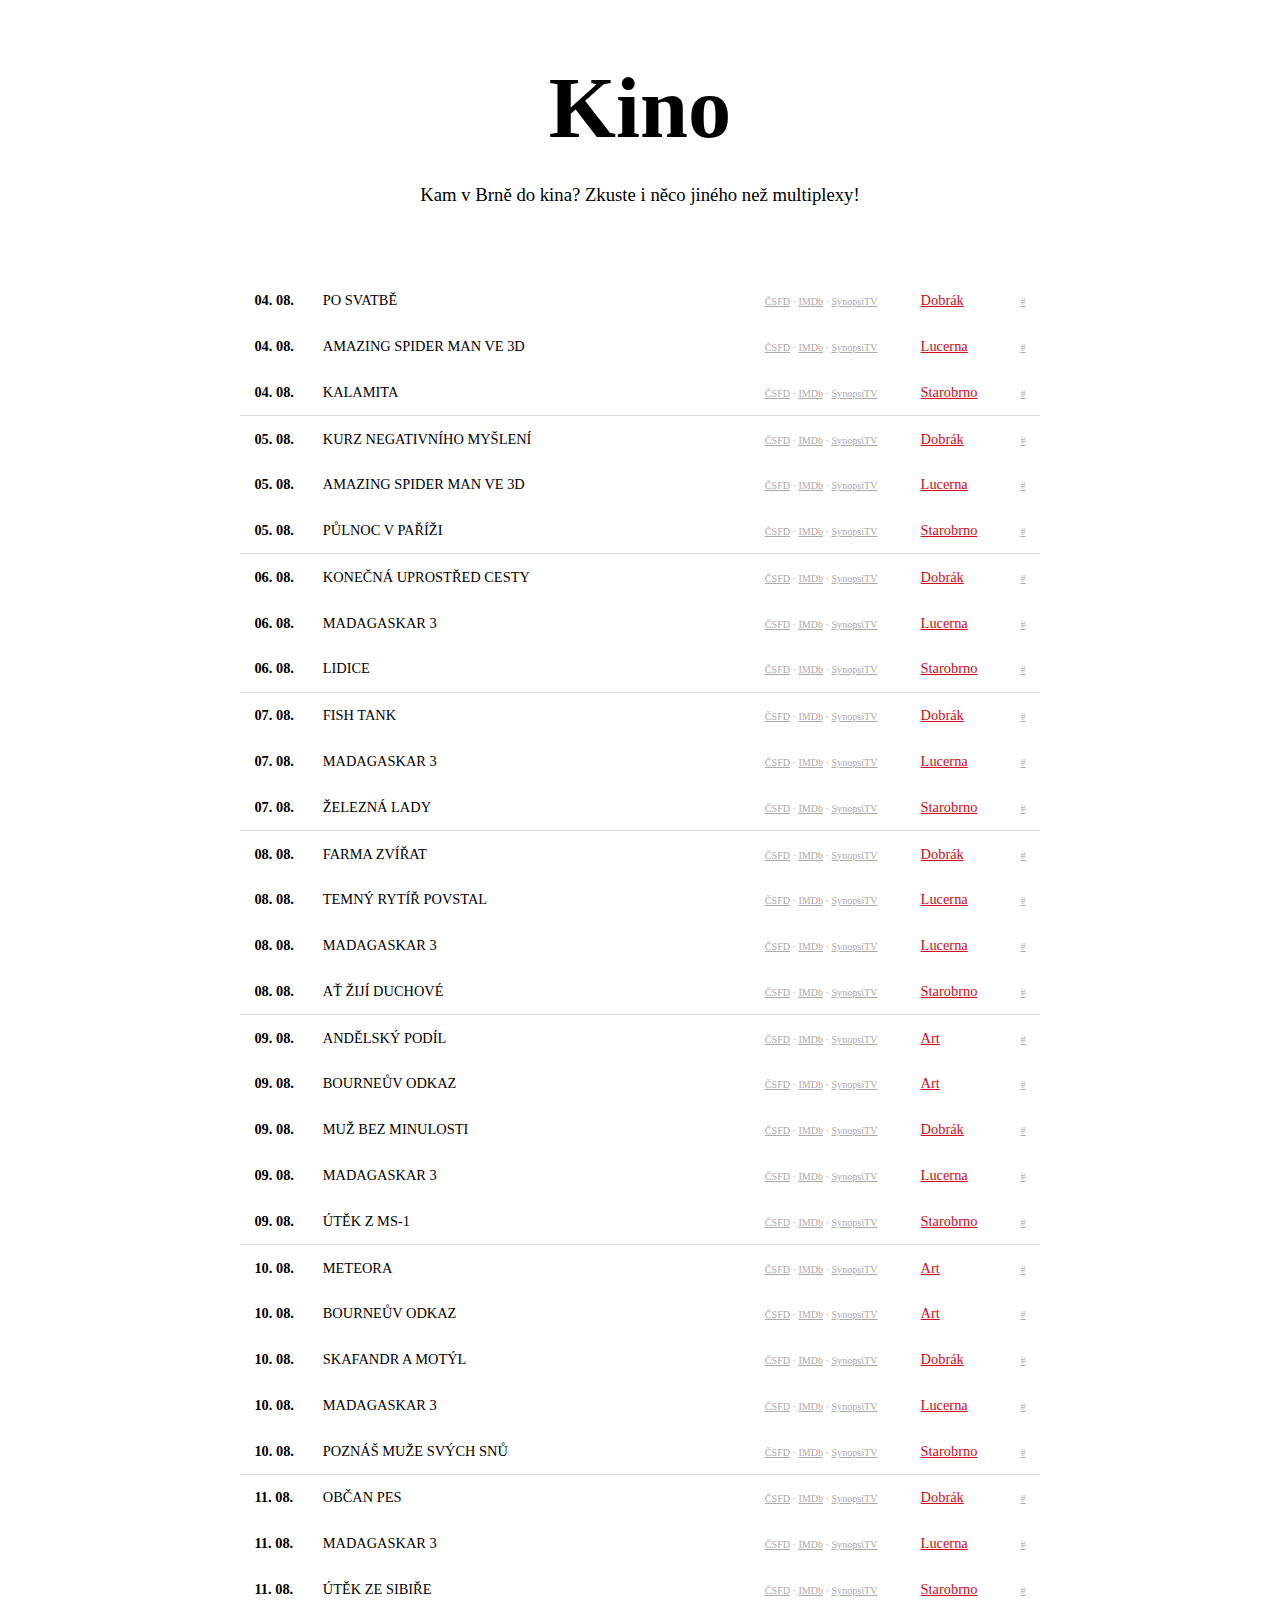
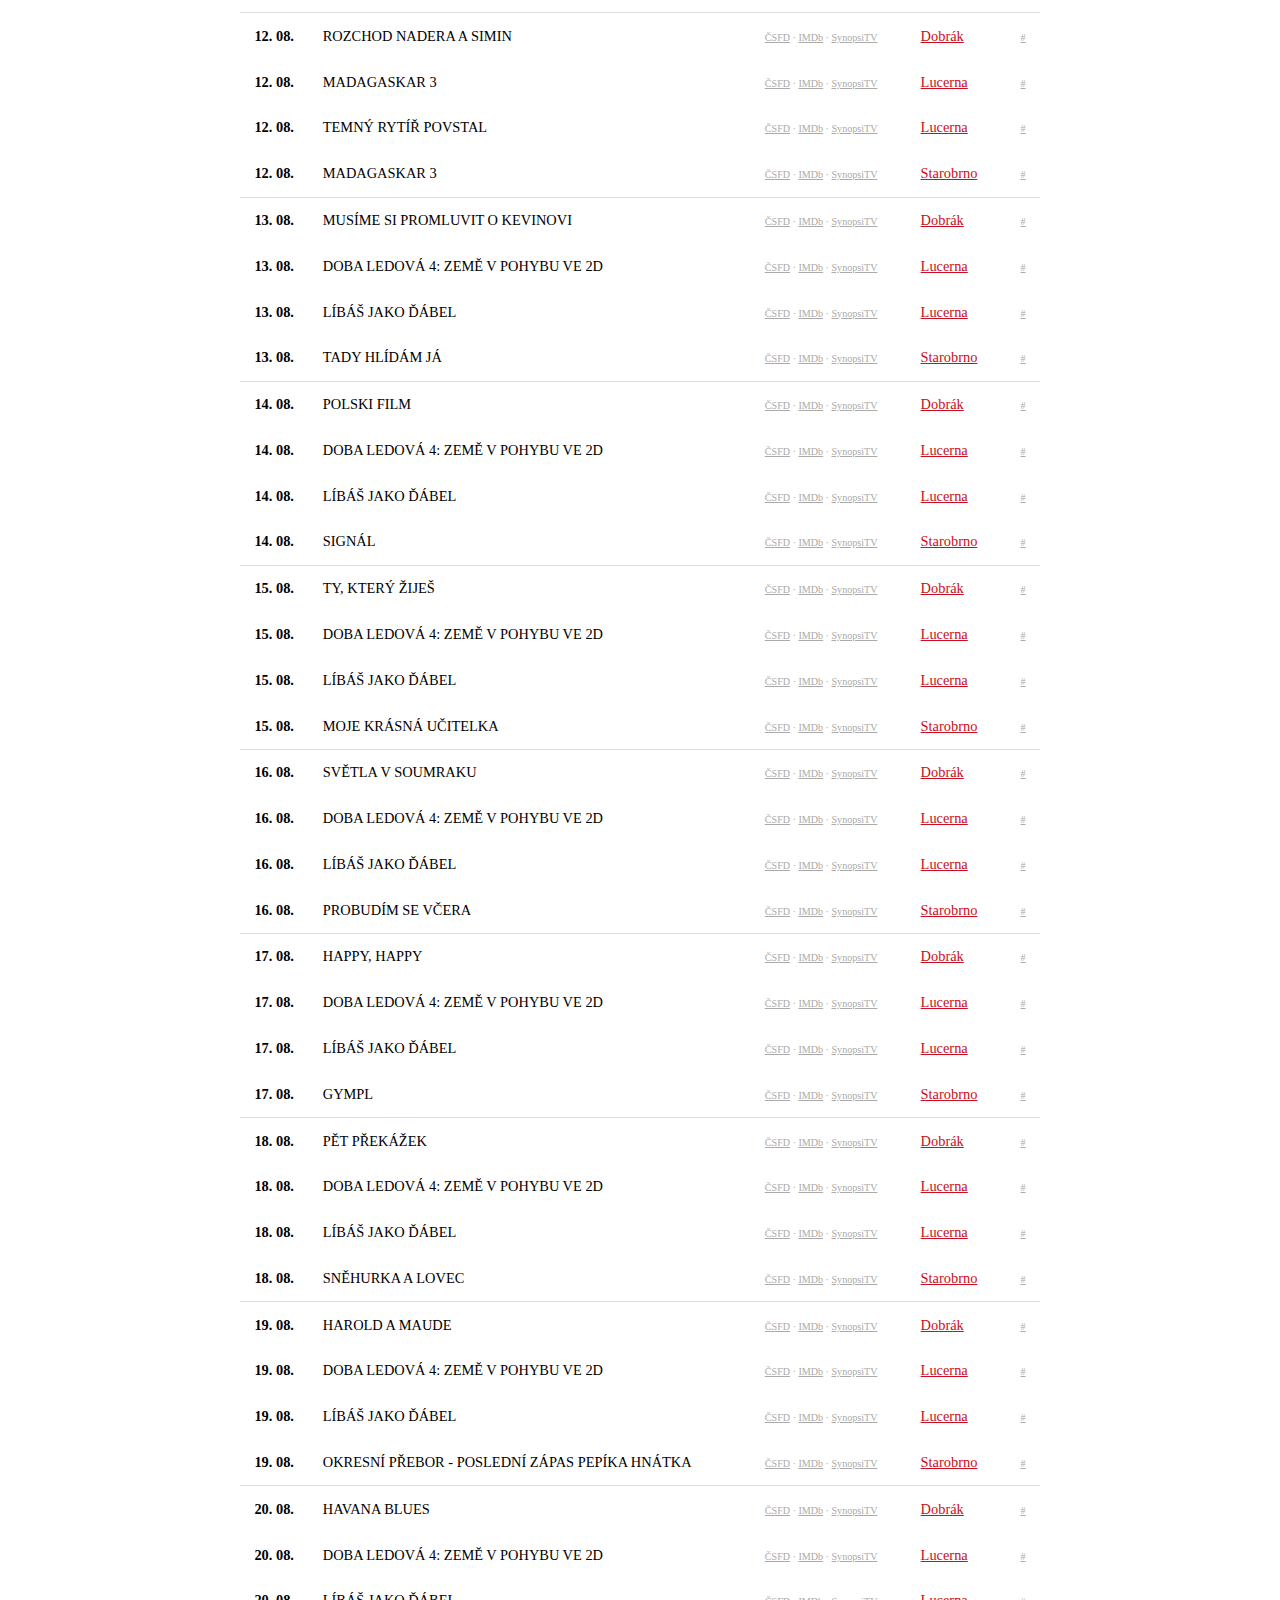
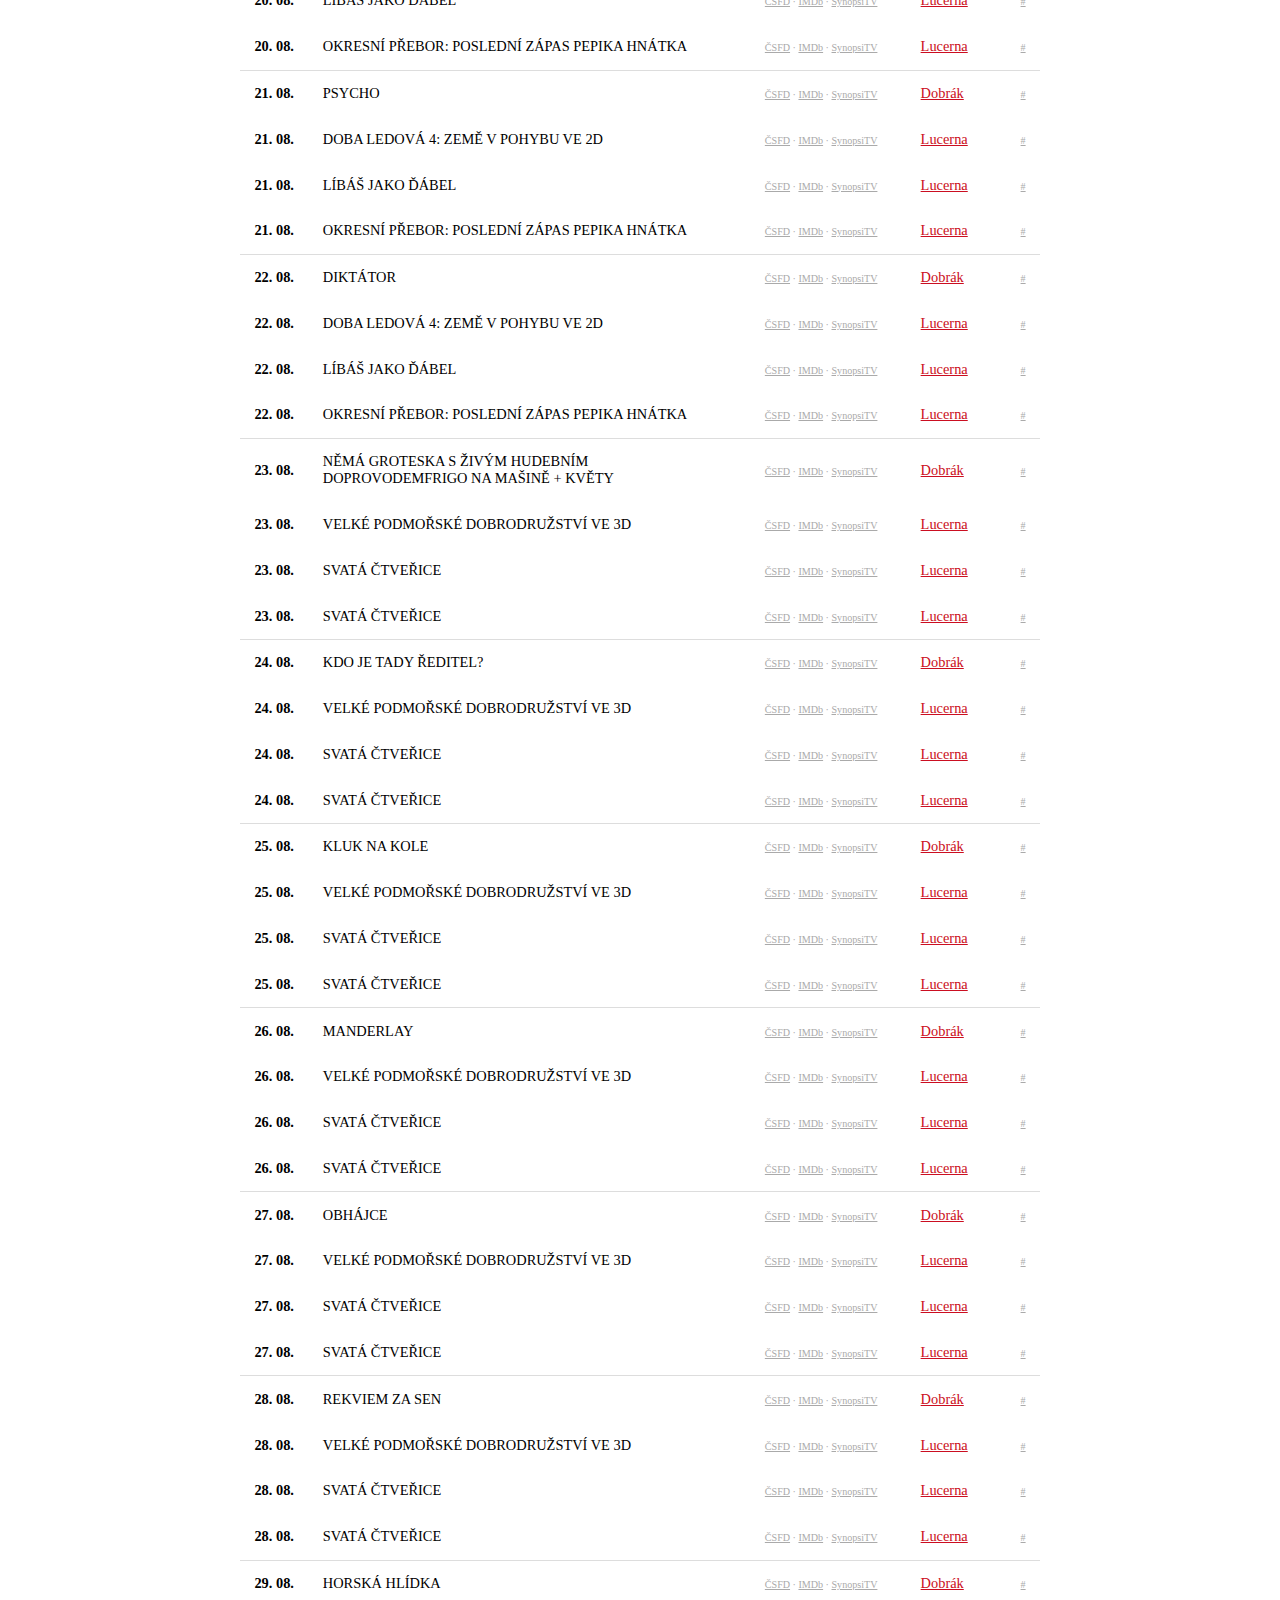
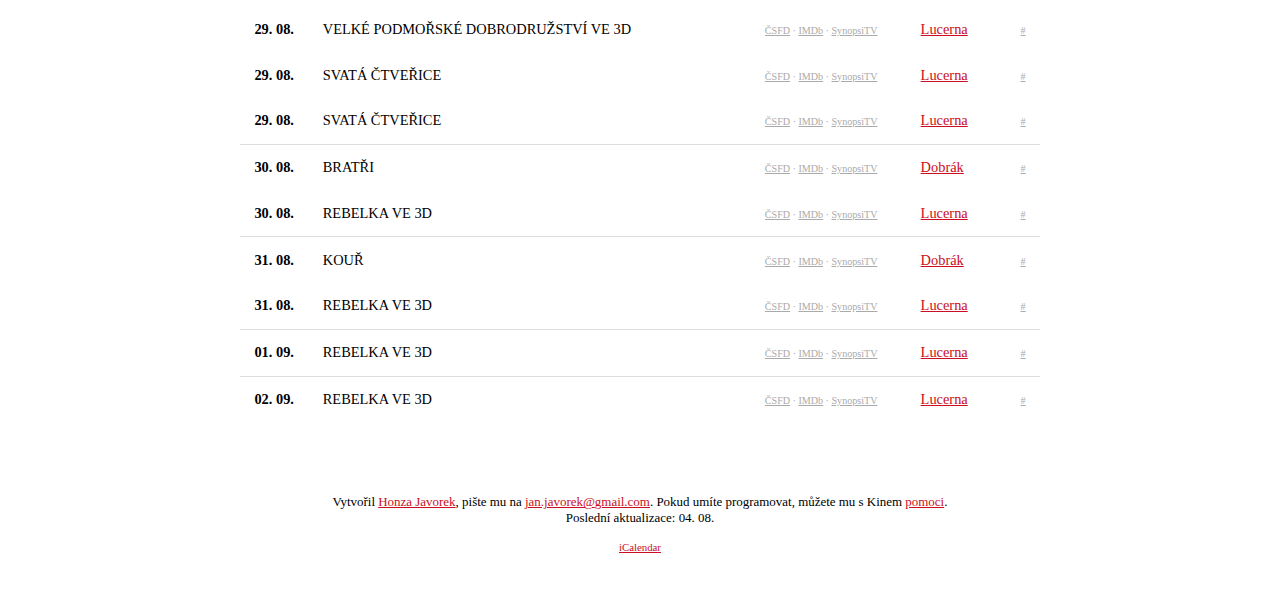
<file: output/kino.html>
<!DOCTYPE html>
<html lang="cs">
<head>
    <meta charset="utf-8">
    <title>Kino</title>

    <script type="text/javascript">
        var _gaq = _gaq || [];
        _gaq.push(['_setAccount', 'UA-1316071-6']);
        _gaq.push(['_trackPageview']);

        (function() {
        var ga = document.createElement('script'); ga.type = 'text/javascript'; ga.async = true;
        ga.src = ('https:' == document.location.protocol ? 'https://ssl' : 'http://www') + '.google-analytics.com/ga.js';
        var s = document.getElementsByTagName('script')[0]; s.parentNode.insertBefore(ga, s);
        })();
    </script>
</head>
<body>
    <style>
        body { font-family: Georgia, serif; text-align: center; font-size: 90%; }
        h1 { font-size: 600%; margin-bottom: 0.3em; }
        .lead { font-size: 130%; }
        .author, .footer { font-size: 90%; margin: 1em 0; }
        .footer { margin: 0.5em 0 4em 0; }
        table { border-collapse: collapse; width: 100%; max-width: 800px; margin: 5em auto; }
        th, td { padding: 1em 1em; text-align: left; }
        .film_date, .links, .film_cinema { white-space: nowrap; }
        .film_cinema { padding: 1em 2em; }
        a { color: #CB0E21; }
        table small { font-size: 70%; color: #AAA; }
        table small a { color: #AAA; }
        thead th { border-bottom: #000 1px solid; }
        .day { border-top: #DDD 1px solid; }
    </style>

    <h1>Kino</h1>
    <p class="lead">Kam v Brně do kina? Zkuste i něco jiného než multiplexy!</p>

    
    <table>
        
        
            
            

            <tr class="film" id="id02ae2c0c332fa4f12e383b84f55f7f8e93539566">
                <th class="film_date">04. 08.</th>
                <td class="film_title">PO SVATBĚ</td>
                <td class="links">
                    <small>
                        <a href="http://www.csfd.cz/hledat/?q=po+svatb%C4%9B">ČSFD</a> ·
                        <a href="http://www.imdb.com/find?s=all&amp;q=po+svatb%C4%9B">IMDb</a> ·
                        <a href="http://www.synopsi.tv/movies/#text:po+svatb%C4%9B">SynopsiTV</a>
                    </small>
                </td>
                <td class="film_cinema"><a href="http://kinonadobraku.cz">Dobrák</a></td>
                <td>
                    <small>
                        <a href="#id02ae2c0c332fa4f12e383b84f55f7f8e93539566" title="trvalý odkaz">#</a>
                    </small>
                </td>
            </tr>
        
            
            

            <tr class="film" id="idc7938e6feec25670b4156ee71447e78563018ea3">
                <th class="film_date">04. 08.</th>
                <td class="film_title">AMAZING SPIDER MAN VE 3D</td>
                <td class="links">
                    <small>
                        <a href="http://www.csfd.cz/hledat/?q=amazing+spider+man+ve+3d">ČSFD</a> ·
                        <a href="http://www.imdb.com/find?s=all&amp;q=amazing+spider+man+ve+3d">IMDb</a> ·
                        <a href="http://www.synopsi.tv/movies/#text:amazing+spider+man+ve+3d">SynopsiTV</a>
                    </small>
                </td>
                <td class="film_cinema"><a href="http://www.kinolucerna.info">Lucerna</a></td>
                <td>
                    <small>
                        <a href="#idc7938e6feec25670b4156ee71447e78563018ea3" title="trvalý odkaz">#</a>
                    </small>
                </td>
            </tr>
        
            
            

            <tr class="film" id="id66d4c1f0ff0718a3d449fdbecf0a7231f088f308">
                <th class="film_date">04. 08.</th>
                <td class="film_title">KALAMITA</td>
                <td class="links">
                    <small>
                        <a href="http://www.csfd.cz/hledat/?q=kalamita">ČSFD</a> ·
                        <a href="http://www.imdb.com/find?s=all&amp;q=kalamita">IMDb</a> ·
                        <a href="http://www.synopsi.tv/movies/#text:kalamita">SynopsiTV</a>
                    </small>
                </td>
                <td class="film_cinema"><a href="http://www.letnikinobrno.cz">Starobrno</a></td>
                <td>
                    <small>
                        <a href="#id66d4c1f0ff0718a3d449fdbecf0a7231f088f308" title="trvalý odkaz">#</a>
                    </small>
                </td>
            </tr>
        
            
            

            <tr class="film day" id="id56e1743d7940d0b170f5d571b9c07dad7e8e8ff3">
                <th class="film_date">05. 08.</th>
                <td class="film_title">KURZ NEGATIVNÍHO MYŠLENÍ</td>
                <td class="links">
                    <small>
                        <a href="http://www.csfd.cz/hledat/?q=kurz+negativn%C3%ADho+my%C5%A1len%C3%AD">ČSFD</a> ·
                        <a href="http://www.imdb.com/find?s=all&amp;q=kurz+negativn%C3%ADho+my%C5%A1len%C3%AD">IMDb</a> ·
                        <a href="http://www.synopsi.tv/movies/#text:kurz+negativn%C3%ADho+my%C5%A1len%C3%AD">SynopsiTV</a>
                    </small>
                </td>
                <td class="film_cinema"><a href="http://kinonadobraku.cz">Dobrák</a></td>
                <td>
                    <small>
                        <a href="#id56e1743d7940d0b170f5d571b9c07dad7e8e8ff3" title="trvalý odkaz">#</a>
                    </small>
                </td>
            </tr>
        
            
            

            <tr class="film" id="idebfb722a6d24577d7873f261a1686e86eb5632ca">
                <th class="film_date">05. 08.</th>
                <td class="film_title">AMAZING SPIDER MAN VE 3D</td>
                <td class="links">
                    <small>
                        <a href="http://www.csfd.cz/hledat/?q=amazing+spider+man+ve+3d">ČSFD</a> ·
                        <a href="http://www.imdb.com/find?s=all&amp;q=amazing+spider+man+ve+3d">IMDb</a> ·
                        <a href="http://www.synopsi.tv/movies/#text:amazing+spider+man+ve+3d">SynopsiTV</a>
                    </small>
                </td>
                <td class="film_cinema"><a href="http://www.kinolucerna.info">Lucerna</a></td>
                <td>
                    <small>
                        <a href="#idebfb722a6d24577d7873f261a1686e86eb5632ca" title="trvalý odkaz">#</a>
                    </small>
                </td>
            </tr>
        
            
            

            <tr class="film" id="idf1caa4b9c532fbcedd408c904e13861b88033a5d">
                <th class="film_date">05. 08.</th>
                <td class="film_title">PŮLNOC V PAŘÍŽI</td>
                <td class="links">
                    <small>
                        <a href="http://www.csfd.cz/hledat/?q=p%C5%AFlnoc+v+pa%C5%99%C3%AD%C5%BEi">ČSFD</a> ·
                        <a href="http://www.imdb.com/find?s=all&amp;q=p%C5%AFlnoc+v+pa%C5%99%C3%AD%C5%BEi">IMDb</a> ·
                        <a href="http://www.synopsi.tv/movies/#text:p%C5%AFlnoc+v+pa%C5%99%C3%AD%C5%BEi">SynopsiTV</a>
                    </small>
                </td>
                <td class="film_cinema"><a href="http://www.letnikinobrno.cz">Starobrno</a></td>
                <td>
                    <small>
                        <a href="#idf1caa4b9c532fbcedd408c904e13861b88033a5d" title="trvalý odkaz">#</a>
                    </small>
                </td>
            </tr>
        
            
            

            <tr class="film day" id="idb6eca6c70ac0c9434ac924cb84ac02e36526fdcf">
                <th class="film_date">06. 08.</th>
                <td class="film_title">KONEČNÁ UPROSTŘED CESTY</td>
                <td class="links">
                    <small>
                        <a href="http://www.csfd.cz/hledat/?q=kone%C4%8Dn%C3%A1+uprost%C5%99ed+cesty">ČSFD</a> ·
                        <a href="http://www.imdb.com/find?s=all&amp;q=kone%C4%8Dn%C3%A1+uprost%C5%99ed+cesty">IMDb</a> ·
                        <a href="http://www.synopsi.tv/movies/#text:kone%C4%8Dn%C3%A1+uprost%C5%99ed+cesty">SynopsiTV</a>
                    </small>
                </td>
                <td class="film_cinema"><a href="http://kinonadobraku.cz">Dobrák</a></td>
                <td>
                    <small>
                        <a href="#idb6eca6c70ac0c9434ac924cb84ac02e36526fdcf" title="trvalý odkaz">#</a>
                    </small>
                </td>
            </tr>
        
            
            

            <tr class="film" id="id057c4404f2500c1fb7d16533cd691e47d4bdbe2e">
                <th class="film_date">06. 08.</th>
                <td class="film_title">MADAGASKAR 3</td>
                <td class="links">
                    <small>
                        <a href="http://www.csfd.cz/hledat/?q=madagaskar+3">ČSFD</a> ·
                        <a href="http://www.imdb.com/find?s=all&amp;q=madagaskar+3">IMDb</a> ·
                        <a href="http://www.synopsi.tv/movies/#text:madagaskar+3">SynopsiTV</a>
                    </small>
                </td>
                <td class="film_cinema"><a href="http://www.kinolucerna.info">Lucerna</a></td>
                <td>
                    <small>
                        <a href="#id057c4404f2500c1fb7d16533cd691e47d4bdbe2e" title="trvalý odkaz">#</a>
                    </small>
                </td>
            </tr>
        
            
            

            <tr class="film" id="id9e8e730944b33a19701e44e3ccc855a627f54b8c">
                <th class="film_date">06. 08.</th>
                <td class="film_title">LIDICE</td>
                <td class="links">
                    <small>
                        <a href="http://www.csfd.cz/hledat/?q=lidice">ČSFD</a> ·
                        <a href="http://www.imdb.com/find?s=all&amp;q=lidice">IMDb</a> ·
                        <a href="http://www.synopsi.tv/movies/#text:lidice">SynopsiTV</a>
                    </small>
                </td>
                <td class="film_cinema"><a href="http://www.letnikinobrno.cz">Starobrno</a></td>
                <td>
                    <small>
                        <a href="#id9e8e730944b33a19701e44e3ccc855a627f54b8c" title="trvalý odkaz">#</a>
                    </small>
                </td>
            </tr>
        
            
            

            <tr class="film day" id="id0bc76f52e0ffcd8a3782163c3c8538682b755bc0">
                <th class="film_date">07. 08.</th>
                <td class="film_title">FISH TANK</td>
                <td class="links">
                    <small>
                        <a href="http://www.csfd.cz/hledat/?q=fish+tank">ČSFD</a> ·
                        <a href="http://www.imdb.com/find?s=all&amp;q=fish+tank">IMDb</a> ·
                        <a href="http://www.synopsi.tv/movies/#text:fish+tank">SynopsiTV</a>
                    </small>
                </td>
                <td class="film_cinema"><a href="http://kinonadobraku.cz">Dobrák</a></td>
                <td>
                    <small>
                        <a href="#id0bc76f52e0ffcd8a3782163c3c8538682b755bc0" title="trvalý odkaz">#</a>
                    </small>
                </td>
            </tr>
        
            
            

            <tr class="film" id="id4e852325e838075d39e3844854cc7a5c57517dd3">
                <th class="film_date">07. 08.</th>
                <td class="film_title">MADAGASKAR 3</td>
                <td class="links">
                    <small>
                        <a href="http://www.csfd.cz/hledat/?q=madagaskar+3">ČSFD</a> ·
                        <a href="http://www.imdb.com/find?s=all&amp;q=madagaskar+3">IMDb</a> ·
                        <a href="http://www.synopsi.tv/movies/#text:madagaskar+3">SynopsiTV</a>
                    </small>
                </td>
                <td class="film_cinema"><a href="http://www.kinolucerna.info">Lucerna</a></td>
                <td>
                    <small>
                        <a href="#id4e852325e838075d39e3844854cc7a5c57517dd3" title="trvalý odkaz">#</a>
                    </small>
                </td>
            </tr>
        
            
            

            <tr class="film" id="id659ce53bfb776d6b4eefc7fb00223b1141035bfc">
                <th class="film_date">07. 08.</th>
                <td class="film_title">ŽELEZNÁ LADY</td>
                <td class="links">
                    <small>
                        <a href="http://www.csfd.cz/hledat/?q=%C5%BEelezn%C3%A1+lady">ČSFD</a> ·
                        <a href="http://www.imdb.com/find?s=all&amp;q=%C5%BEelezn%C3%A1+lady">IMDb</a> ·
                        <a href="http://www.synopsi.tv/movies/#text:%C5%BEelezn%C3%A1+lady">SynopsiTV</a>
                    </small>
                </td>
                <td class="film_cinema"><a href="http://www.letnikinobrno.cz">Starobrno</a></td>
                <td>
                    <small>
                        <a href="#id659ce53bfb776d6b4eefc7fb00223b1141035bfc" title="trvalý odkaz">#</a>
                    </small>
                </td>
            </tr>
        
            
            

            <tr class="film day" id="idd77950e43781f882286e88b16a007aeef6945b15">
                <th class="film_date">08. 08.</th>
                <td class="film_title">FARMA ZVÍŘAT</td>
                <td class="links">
                    <small>
                        <a href="http://www.csfd.cz/hledat/?q=farma+zv%C3%AD%C5%99at">ČSFD</a> ·
                        <a href="http://www.imdb.com/find?s=all&amp;q=farma+zv%C3%AD%C5%99at">IMDb</a> ·
                        <a href="http://www.synopsi.tv/movies/#text:farma+zv%C3%AD%C5%99at">SynopsiTV</a>
                    </small>
                </td>
                <td class="film_cinema"><a href="http://kinonadobraku.cz">Dobrák</a></td>
                <td>
                    <small>
                        <a href="#idd77950e43781f882286e88b16a007aeef6945b15" title="trvalý odkaz">#</a>
                    </small>
                </td>
            </tr>
        
            
            

            <tr class="film" id="ida1d8abf074f5964f9264012187fd9817a8632b26">
                <th class="film_date">08. 08.</th>
                <td class="film_title">TEMNÝ RYTÍŘ POVSTAL</td>
                <td class="links">
                    <small>
                        <a href="http://www.csfd.cz/hledat/?q=temn%C3%BD+ryt%C3%AD%C5%99+povstal">ČSFD</a> ·
                        <a href="http://www.imdb.com/find?s=all&amp;q=temn%C3%BD+ryt%C3%AD%C5%99+povstal">IMDb</a> ·
                        <a href="http://www.synopsi.tv/movies/#text:temn%C3%BD+ryt%C3%AD%C5%99+povstal">SynopsiTV</a>
                    </small>
                </td>
                <td class="film_cinema"><a href="http://www.kinolucerna.info">Lucerna</a></td>
                <td>
                    <small>
                        <a href="#ida1d8abf074f5964f9264012187fd9817a8632b26" title="trvalý odkaz">#</a>
                    </small>
                </td>
            </tr>
        
            
            

            <tr class="film" id="id23f8f945e1ccc802e6a5c0cd0ba46a0b07a5f12f">
                <th class="film_date">08. 08.</th>
                <td class="film_title">MADAGASKAR 3</td>
                <td class="links">
                    <small>
                        <a href="http://www.csfd.cz/hledat/?q=madagaskar+3">ČSFD</a> ·
                        <a href="http://www.imdb.com/find?s=all&amp;q=madagaskar+3">IMDb</a> ·
                        <a href="http://www.synopsi.tv/movies/#text:madagaskar+3">SynopsiTV</a>
                    </small>
                </td>
                <td class="film_cinema"><a href="http://www.kinolucerna.info">Lucerna</a></td>
                <td>
                    <small>
                        <a href="#id23f8f945e1ccc802e6a5c0cd0ba46a0b07a5f12f" title="trvalý odkaz">#</a>
                    </small>
                </td>
            </tr>
        
            
            

            <tr class="film" id="ideb6ca2a5394dfb570760c02df70509510285a7a4">
                <th class="film_date">08. 08.</th>
                <td class="film_title">AŤ ŽIJÍ DUCHOVÉ</td>
                <td class="links">
                    <small>
                        <a href="http://www.csfd.cz/hledat/?q=a%C5%A5+%C5%BEij%C3%AD+duchov%C3%A9">ČSFD</a> ·
                        <a href="http://www.imdb.com/find?s=all&amp;q=a%C5%A5+%C5%BEij%C3%AD+duchov%C3%A9">IMDb</a> ·
                        <a href="http://www.synopsi.tv/movies/#text:a%C5%A5+%C5%BEij%C3%AD+duchov%C3%A9">SynopsiTV</a>
                    </small>
                </td>
                <td class="film_cinema"><a href="http://www.letnikinobrno.cz">Starobrno</a></td>
                <td>
                    <small>
                        <a href="#ideb6ca2a5394dfb570760c02df70509510285a7a4" title="trvalý odkaz">#</a>
                    </small>
                </td>
            </tr>
        
            
            

            <tr class="film day" id="id68d2c8329fe3a18b1bae0fbf8b70d247b4e2f8b9">
                <th class="film_date">09. 08.</th>
                <td class="film_title">ANDĚLSKÝ PODÍL</td>
                <td class="links">
                    <small>
                        <a href="http://www.csfd.cz/hledat/?q=and%C4%9Blsk%C3%BD+pod%C3%ADl">ČSFD</a> ·
                        <a href="http://www.imdb.com/find?s=all&amp;q=and%C4%9Blsk%C3%BD+pod%C3%ADl">IMDb</a> ·
                        <a href="http://www.synopsi.tv/movies/#text:and%C4%9Blsk%C3%BD+pod%C3%ADl">SynopsiTV</a>
                    </small>
                </td>
                <td class="film_cinema"><a href="http://www.kinoartbrno.cz">Art</a></td>
                <td>
                    <small>
                        <a href="#id68d2c8329fe3a18b1bae0fbf8b70d247b4e2f8b9" title="trvalý odkaz">#</a>
                    </small>
                </td>
            </tr>
        
            
            

            <tr class="film" id="id957ee60c1e364b6e087d939cd81f49392654b39d">
                <th class="film_date">09. 08.</th>
                <td class="film_title">BOURNEŮV ODKAZ</td>
                <td class="links">
                    <small>
                        <a href="http://www.csfd.cz/hledat/?q=bourne%C5%AFv+odkaz">ČSFD</a> ·
                        <a href="http://www.imdb.com/find?s=all&amp;q=bourne%C5%AFv+odkaz">IMDb</a> ·
                        <a href="http://www.synopsi.tv/movies/#text:bourne%C5%AFv+odkaz">SynopsiTV</a>
                    </small>
                </td>
                <td class="film_cinema"><a href="http://www.kinoartbrno.cz">Art</a></td>
                <td>
                    <small>
                        <a href="#id957ee60c1e364b6e087d939cd81f49392654b39d" title="trvalý odkaz">#</a>
                    </small>
                </td>
            </tr>
        
            
            

            <tr class="film" id="id8fa24a9b9213a01462dd1ed10ac63d9ccfae7413">
                <th class="film_date">09. 08.</th>
                <td class="film_title">MUŽ BEZ MINULOSTI</td>
                <td class="links">
                    <small>
                        <a href="http://www.csfd.cz/hledat/?q=mu%C5%BE+bez+minulosti">ČSFD</a> ·
                        <a href="http://www.imdb.com/find?s=all&amp;q=mu%C5%BE+bez+minulosti">IMDb</a> ·
                        <a href="http://www.synopsi.tv/movies/#text:mu%C5%BE+bez+minulosti">SynopsiTV</a>
                    </small>
                </td>
                <td class="film_cinema"><a href="http://kinonadobraku.cz">Dobrák</a></td>
                <td>
                    <small>
                        <a href="#id8fa24a9b9213a01462dd1ed10ac63d9ccfae7413" title="trvalý odkaz">#</a>
                    </small>
                </td>
            </tr>
        
            
            

            <tr class="film" id="idb0f56efae01b4908a3501cf06a35cfdfe5affcbe">
                <th class="film_date">09. 08.</th>
                <td class="film_title">MADAGASKAR 3</td>
                <td class="links">
                    <small>
                        <a href="http://www.csfd.cz/hledat/?q=madagaskar+3">ČSFD</a> ·
                        <a href="http://www.imdb.com/find?s=all&amp;q=madagaskar+3">IMDb</a> ·
                        <a href="http://www.synopsi.tv/movies/#text:madagaskar+3">SynopsiTV</a>
                    </small>
                </td>
                <td class="film_cinema"><a href="http://www.kinolucerna.info">Lucerna</a></td>
                <td>
                    <small>
                        <a href="#idb0f56efae01b4908a3501cf06a35cfdfe5affcbe" title="trvalý odkaz">#</a>
                    </small>
                </td>
            </tr>
        
            
            

            <tr class="film" id="idc3c1cc7165ce566ffc35b8439a219e85d062a4e5">
                <th class="film_date">09. 08.</th>
                <td class="film_title">ÚTĚK Z MS-1</td>
                <td class="links">
                    <small>
                        <a href="http://www.csfd.cz/hledat/?q=%C3%BAt%C4%9Bk+z+ms-1">ČSFD</a> ·
                        <a href="http://www.imdb.com/find?s=all&amp;q=%C3%BAt%C4%9Bk+z+ms-1">IMDb</a> ·
                        <a href="http://www.synopsi.tv/movies/#text:%C3%BAt%C4%9Bk+z+ms-1">SynopsiTV</a>
                    </small>
                </td>
                <td class="film_cinema"><a href="http://www.letnikinobrno.cz">Starobrno</a></td>
                <td>
                    <small>
                        <a href="#idc3c1cc7165ce566ffc35b8439a219e85d062a4e5" title="trvalý odkaz">#</a>
                    </small>
                </td>
            </tr>
        
            
            

            <tr class="film day" id="id386791a71547c7db7202408a92928ba7a7f953d1">
                <th class="film_date">10. 08.</th>
                <td class="film_title">METEORA</td>
                <td class="links">
                    <small>
                        <a href="http://www.csfd.cz/hledat/?q=meteora">ČSFD</a> ·
                        <a href="http://www.imdb.com/find?s=all&amp;q=meteora">IMDb</a> ·
                        <a href="http://www.synopsi.tv/movies/#text:meteora">SynopsiTV</a>
                    </small>
                </td>
                <td class="film_cinema"><a href="http://www.kinoartbrno.cz">Art</a></td>
                <td>
                    <small>
                        <a href="#id386791a71547c7db7202408a92928ba7a7f953d1" title="trvalý odkaz">#</a>
                    </small>
                </td>
            </tr>
        
            
            

            <tr class="film" id="id528448e23c4a75eddffaa85fb815270c2a4646fc">
                <th class="film_date">10. 08.</th>
                <td class="film_title">BOURNEŮV ODKAZ</td>
                <td class="links">
                    <small>
                        <a href="http://www.csfd.cz/hledat/?q=bourne%C5%AFv+odkaz">ČSFD</a> ·
                        <a href="http://www.imdb.com/find?s=all&amp;q=bourne%C5%AFv+odkaz">IMDb</a> ·
                        <a href="http://www.synopsi.tv/movies/#text:bourne%C5%AFv+odkaz">SynopsiTV</a>
                    </small>
                </td>
                <td class="film_cinema"><a href="http://www.kinoartbrno.cz">Art</a></td>
                <td>
                    <small>
                        <a href="#id528448e23c4a75eddffaa85fb815270c2a4646fc" title="trvalý odkaz">#</a>
                    </small>
                </td>
            </tr>
        
            
            

            <tr class="film" id="id401a71f24e37532cc026134d9c51de66cf186cc4">
                <th class="film_date">10. 08.</th>
                <td class="film_title">SKAFANDR A MOTÝL</td>
                <td class="links">
                    <small>
                        <a href="http://www.csfd.cz/hledat/?q=skafandr+a+mot%C3%BDl">ČSFD</a> ·
                        <a href="http://www.imdb.com/find?s=all&amp;q=skafandr+a+mot%C3%BDl">IMDb</a> ·
                        <a href="http://www.synopsi.tv/movies/#text:skafandr+a+mot%C3%BDl">SynopsiTV</a>
                    </small>
                </td>
                <td class="film_cinema"><a href="http://kinonadobraku.cz">Dobrák</a></td>
                <td>
                    <small>
                        <a href="#id401a71f24e37532cc026134d9c51de66cf186cc4" title="trvalý odkaz">#</a>
                    </small>
                </td>
            </tr>
        
            
            

            <tr class="film" id="ida6171d7805e4aed2be4d3dbbfa6a1a26fd9c7f2a">
                <th class="film_date">10. 08.</th>
                <td class="film_title">MADAGASKAR 3</td>
                <td class="links">
                    <small>
                        <a href="http://www.csfd.cz/hledat/?q=madagaskar+3">ČSFD</a> ·
                        <a href="http://www.imdb.com/find?s=all&amp;q=madagaskar+3">IMDb</a> ·
                        <a href="http://www.synopsi.tv/movies/#text:madagaskar+3">SynopsiTV</a>
                    </small>
                </td>
                <td class="film_cinema"><a href="http://www.kinolucerna.info">Lucerna</a></td>
                <td>
                    <small>
                        <a href="#ida6171d7805e4aed2be4d3dbbfa6a1a26fd9c7f2a" title="trvalý odkaz">#</a>
                    </small>
                </td>
            </tr>
        
            
            

            <tr class="film" id="idf4a0d9105f8c95687d316a82b6d4e42b5546ab0f">
                <th class="film_date">10. 08.</th>
                <td class="film_title">POZNÁŠ MUŽE SVÝCH SNŮ</td>
                <td class="links">
                    <small>
                        <a href="http://www.csfd.cz/hledat/?q=pozn%C3%A1%C5%A1+mu%C5%BEe+sv%C3%BDch+sn%C5%AF">ČSFD</a> ·
                        <a href="http://www.imdb.com/find?s=all&amp;q=pozn%C3%A1%C5%A1+mu%C5%BEe+sv%C3%BDch+sn%C5%AF">IMDb</a> ·
                        <a href="http://www.synopsi.tv/movies/#text:pozn%C3%A1%C5%A1+mu%C5%BEe+sv%C3%BDch+sn%C5%AF">SynopsiTV</a>
                    </small>
                </td>
                <td class="film_cinema"><a href="http://www.letnikinobrno.cz">Starobrno</a></td>
                <td>
                    <small>
                        <a href="#idf4a0d9105f8c95687d316a82b6d4e42b5546ab0f" title="trvalý odkaz">#</a>
                    </small>
                </td>
            </tr>
        
            
            

            <tr class="film day" id="id60ed61d553bdaaf1127c8f60cbcbbf4984de1d46">
                <th class="film_date">11. 08.</th>
                <td class="film_title">OBČAN PES</td>
                <td class="links">
                    <small>
                        <a href="http://www.csfd.cz/hledat/?q=ob%C4%8Dan+pes">ČSFD</a> ·
                        <a href="http://www.imdb.com/find?s=all&amp;q=ob%C4%8Dan+pes">IMDb</a> ·
                        <a href="http://www.synopsi.tv/movies/#text:ob%C4%8Dan+pes">SynopsiTV</a>
                    </small>
                </td>
                <td class="film_cinema"><a href="http://kinonadobraku.cz">Dobrák</a></td>
                <td>
                    <small>
                        <a href="#id60ed61d553bdaaf1127c8f60cbcbbf4984de1d46" title="trvalý odkaz">#</a>
                    </small>
                </td>
            </tr>
        
            
            

            <tr class="film" id="idce5c056a057054838fc58f4f92c9a5a5433e2fb5">
                <th class="film_date">11. 08.</th>
                <td class="film_title">MADAGASKAR 3</td>
                <td class="links">
                    <small>
                        <a href="http://www.csfd.cz/hledat/?q=madagaskar+3">ČSFD</a> ·
                        <a href="http://www.imdb.com/find?s=all&amp;q=madagaskar+3">IMDb</a> ·
                        <a href="http://www.synopsi.tv/movies/#text:madagaskar+3">SynopsiTV</a>
                    </small>
                </td>
                <td class="film_cinema"><a href="http://www.kinolucerna.info">Lucerna</a></td>
                <td>
                    <small>
                        <a href="#idce5c056a057054838fc58f4f92c9a5a5433e2fb5" title="trvalý odkaz">#</a>
                    </small>
                </td>
            </tr>
        
            
            

            <tr class="film" id="idf945b85c42bd409ae49cf61207c99fb1580bca66">
                <th class="film_date">11. 08.</th>
                <td class="film_title">ÚTĚK ZE SIBIŘE</td>
                <td class="links">
                    <small>
                        <a href="http://www.csfd.cz/hledat/?q=%C3%BAt%C4%9Bk+ze+sibi%C5%99e">ČSFD</a> ·
                        <a href="http://www.imdb.com/find?s=all&amp;q=%C3%BAt%C4%9Bk+ze+sibi%C5%99e">IMDb</a> ·
                        <a href="http://www.synopsi.tv/movies/#text:%C3%BAt%C4%9Bk+ze+sibi%C5%99e">SynopsiTV</a>
                    </small>
                </td>
                <td class="film_cinema"><a href="http://www.letnikinobrno.cz">Starobrno</a></td>
                <td>
                    <small>
                        <a href="#idf945b85c42bd409ae49cf61207c99fb1580bca66" title="trvalý odkaz">#</a>
                    </small>
                </td>
            </tr>
        
            
            

            <tr class="film day" id="ida450b184bb1f477bf66f632c4cf987377f2f92b7">
                <th class="film_date">12. 08.</th>
                <td class="film_title">ROZCHOD NADERA A SIMIN</td>
                <td class="links">
                    <small>
                        <a href="http://www.csfd.cz/hledat/?q=rozchod+nadera+a+simin">ČSFD</a> ·
                        <a href="http://www.imdb.com/find?s=all&amp;q=rozchod+nadera+a+simin">IMDb</a> ·
                        <a href="http://www.synopsi.tv/movies/#text:rozchod+nadera+a+simin">SynopsiTV</a>
                    </small>
                </td>
                <td class="film_cinema"><a href="http://kinonadobraku.cz">Dobrák</a></td>
                <td>
                    <small>
                        <a href="#ida450b184bb1f477bf66f632c4cf987377f2f92b7" title="trvalý odkaz">#</a>
                    </small>
                </td>
            </tr>
        
            
            

            <tr class="film" id="idfe7ece78aadf0e05d4d5f0b18ef1cfc2fefdfffd">
                <th class="film_date">12. 08.</th>
                <td class="film_title">MADAGASKAR 3</td>
                <td class="links">
                    <small>
                        <a href="http://www.csfd.cz/hledat/?q=madagaskar+3">ČSFD</a> ·
                        <a href="http://www.imdb.com/find?s=all&amp;q=madagaskar+3">IMDb</a> ·
                        <a href="http://www.synopsi.tv/movies/#text:madagaskar+3">SynopsiTV</a>
                    </small>
                </td>
                <td class="film_cinema"><a href="http://www.kinolucerna.info">Lucerna</a></td>
                <td>
                    <small>
                        <a href="#idfe7ece78aadf0e05d4d5f0b18ef1cfc2fefdfffd" title="trvalý odkaz">#</a>
                    </small>
                </td>
            </tr>
        
            
            

            <tr class="film" id="idb2d82dc9375345d8d20d8c15f2770e5b77dcdb0d">
                <th class="film_date">12. 08.</th>
                <td class="film_title">TEMNÝ RYTÍŘ POVSTAL</td>
                <td class="links">
                    <small>
                        <a href="http://www.csfd.cz/hledat/?q=temn%C3%BD+ryt%C3%AD%C5%99+povstal">ČSFD</a> ·
                        <a href="http://www.imdb.com/find?s=all&amp;q=temn%C3%BD+ryt%C3%AD%C5%99+povstal">IMDb</a> ·
                        <a href="http://www.synopsi.tv/movies/#text:temn%C3%BD+ryt%C3%AD%C5%99+povstal">SynopsiTV</a>
                    </small>
                </td>
                <td class="film_cinema"><a href="http://www.kinolucerna.info">Lucerna</a></td>
                <td>
                    <small>
                        <a href="#idb2d82dc9375345d8d20d8c15f2770e5b77dcdb0d" title="trvalý odkaz">#</a>
                    </small>
                </td>
            </tr>
        
            
            

            <tr class="film" id="id8f7f8c002868f4525c38a79ea2fa41595b44ddcf">
                <th class="film_date">12. 08.</th>
                <td class="film_title">MADAGASKAR 3</td>
                <td class="links">
                    <small>
                        <a href="http://www.csfd.cz/hledat/?q=madagaskar+3">ČSFD</a> ·
                        <a href="http://www.imdb.com/find?s=all&amp;q=madagaskar+3">IMDb</a> ·
                        <a href="http://www.synopsi.tv/movies/#text:madagaskar+3">SynopsiTV</a>
                    </small>
                </td>
                <td class="film_cinema"><a href="http://www.letnikinobrno.cz">Starobrno</a></td>
                <td>
                    <small>
                        <a href="#id8f7f8c002868f4525c38a79ea2fa41595b44ddcf" title="trvalý odkaz">#</a>
                    </small>
                </td>
            </tr>
        
            
            

            <tr class="film day" id="id044efd187603220d1ec95ad322427c25b196f7ee">
                <th class="film_date">13. 08.</th>
                <td class="film_title">MUSÍME SI PROMLUVIT O KEVINOVI</td>
                <td class="links">
                    <small>
                        <a href="http://www.csfd.cz/hledat/?q=mus%C3%ADme+si+promluvit+o+kevinovi">ČSFD</a> ·
                        <a href="http://www.imdb.com/find?s=all&amp;q=mus%C3%ADme+si+promluvit+o+kevinovi">IMDb</a> ·
                        <a href="http://www.synopsi.tv/movies/#text:mus%C3%ADme+si+promluvit+o+kevinovi">SynopsiTV</a>
                    </small>
                </td>
                <td class="film_cinema"><a href="http://kinonadobraku.cz">Dobrák</a></td>
                <td>
                    <small>
                        <a href="#id044efd187603220d1ec95ad322427c25b196f7ee" title="trvalý odkaz">#</a>
                    </small>
                </td>
            </tr>
        
            
            

            <tr class="film" id="id94b12bac7fa07cbaaa19ad6b7cfaf129e33833ff">
                <th class="film_date">13. 08.</th>
                <td class="film_title">DOBA LEDOVÁ 4: ZEMĚ V POHYBU VE 2D</td>
                <td class="links">
                    <small>
                        <a href="http://www.csfd.cz/hledat/?q=doba+ledov%C3%A1+4%3A+zem%C4%9B+v+pohybu+ve+2d">ČSFD</a> ·
                        <a href="http://www.imdb.com/find?s=all&amp;q=doba+ledov%C3%A1+4%3A+zem%C4%9B+v+pohybu+ve+2d">IMDb</a> ·
                        <a href="http://www.synopsi.tv/movies/#text:doba+ledov%C3%A1+4%3A+zem%C4%9B+v+pohybu+ve+2d">SynopsiTV</a>
                    </small>
                </td>
                <td class="film_cinema"><a href="http://www.kinolucerna.info">Lucerna</a></td>
                <td>
                    <small>
                        <a href="#id94b12bac7fa07cbaaa19ad6b7cfaf129e33833ff" title="trvalý odkaz">#</a>
                    </small>
                </td>
            </tr>
        
            
            

            <tr class="film" id="id20ef14b448673a4d093b71008c35bcc56b5bf052">
                <th class="film_date">13. 08.</th>
                <td class="film_title">LÍBÁŠ JAKO ĎÁBEL</td>
                <td class="links">
                    <small>
                        <a href="http://www.csfd.cz/hledat/?q=l%C3%ADb%C3%A1%C5%A1+jako+%C4%8F%C3%A1bel">ČSFD</a> ·
                        <a href="http://www.imdb.com/find?s=all&amp;q=l%C3%ADb%C3%A1%C5%A1+jako+%C4%8F%C3%A1bel">IMDb</a> ·
                        <a href="http://www.synopsi.tv/movies/#text:l%C3%ADb%C3%A1%C5%A1+jako+%C4%8F%C3%A1bel">SynopsiTV</a>
                    </small>
                </td>
                <td class="film_cinema"><a href="http://www.kinolucerna.info">Lucerna</a></td>
                <td>
                    <small>
                        <a href="#id20ef14b448673a4d093b71008c35bcc56b5bf052" title="trvalý odkaz">#</a>
                    </small>
                </td>
            </tr>
        
            
            

            <tr class="film" id="id38aa49c9ef9bc5e7bc83e12a3b2b870294fda8ec">
                <th class="film_date">13. 08.</th>
                <td class="film_title">TADY HLÍDÁM JÁ</td>
                <td class="links">
                    <small>
                        <a href="http://www.csfd.cz/hledat/?q=tady+hl%C3%ADd%C3%A1m+j%C3%A1">ČSFD</a> ·
                        <a href="http://www.imdb.com/find?s=all&amp;q=tady+hl%C3%ADd%C3%A1m+j%C3%A1">IMDb</a> ·
                        <a href="http://www.synopsi.tv/movies/#text:tady+hl%C3%ADd%C3%A1m+j%C3%A1">SynopsiTV</a>
                    </small>
                </td>
                <td class="film_cinema"><a href="http://www.letnikinobrno.cz">Starobrno</a></td>
                <td>
                    <small>
                        <a href="#id38aa49c9ef9bc5e7bc83e12a3b2b870294fda8ec" title="trvalý odkaz">#</a>
                    </small>
                </td>
            </tr>
        
            
            

            <tr class="film day" id="idfc02c832283a85cd91a9e69be9caee7286ace94a">
                <th class="film_date">14. 08.</th>
                <td class="film_title">POLSKI FILM</td>
                <td class="links">
                    <small>
                        <a href="http://www.csfd.cz/hledat/?q=polski+film">ČSFD</a> ·
                        <a href="http://www.imdb.com/find?s=all&amp;q=polski+film">IMDb</a> ·
                        <a href="http://www.synopsi.tv/movies/#text:polski+film">SynopsiTV</a>
                    </small>
                </td>
                <td class="film_cinema"><a href="http://kinonadobraku.cz">Dobrák</a></td>
                <td>
                    <small>
                        <a href="#idfc02c832283a85cd91a9e69be9caee7286ace94a" title="trvalý odkaz">#</a>
                    </small>
                </td>
            </tr>
        
            
            

            <tr class="film" id="id0ab9304ed0fb562090bbc717cc9d887b83f06b9d">
                <th class="film_date">14. 08.</th>
                <td class="film_title">DOBA LEDOVÁ 4: ZEMĚ V POHYBU VE 2D</td>
                <td class="links">
                    <small>
                        <a href="http://www.csfd.cz/hledat/?q=doba+ledov%C3%A1+4%3A+zem%C4%9B+v+pohybu+ve+2d">ČSFD</a> ·
                        <a href="http://www.imdb.com/find?s=all&amp;q=doba+ledov%C3%A1+4%3A+zem%C4%9B+v+pohybu+ve+2d">IMDb</a> ·
                        <a href="http://www.synopsi.tv/movies/#text:doba+ledov%C3%A1+4%3A+zem%C4%9B+v+pohybu+ve+2d">SynopsiTV</a>
                    </small>
                </td>
                <td class="film_cinema"><a href="http://www.kinolucerna.info">Lucerna</a></td>
                <td>
                    <small>
                        <a href="#id0ab9304ed0fb562090bbc717cc9d887b83f06b9d" title="trvalý odkaz">#</a>
                    </small>
                </td>
            </tr>
        
            
            

            <tr class="film" id="id8c9a6f5ae03300ec618d67fd995453068e0b34b8">
                <th class="film_date">14. 08.</th>
                <td class="film_title">LÍBÁŠ JAKO ĎÁBEL</td>
                <td class="links">
                    <small>
                        <a href="http://www.csfd.cz/hledat/?q=l%C3%ADb%C3%A1%C5%A1+jako+%C4%8F%C3%A1bel">ČSFD</a> ·
                        <a href="http://www.imdb.com/find?s=all&amp;q=l%C3%ADb%C3%A1%C5%A1+jako+%C4%8F%C3%A1bel">IMDb</a> ·
                        <a href="http://www.synopsi.tv/movies/#text:l%C3%ADb%C3%A1%C5%A1+jako+%C4%8F%C3%A1bel">SynopsiTV</a>
                    </small>
                </td>
                <td class="film_cinema"><a href="http://www.kinolucerna.info">Lucerna</a></td>
                <td>
                    <small>
                        <a href="#id8c9a6f5ae03300ec618d67fd995453068e0b34b8" title="trvalý odkaz">#</a>
                    </small>
                </td>
            </tr>
        
            
            

            <tr class="film" id="id43d5b0f858d8ce01ca66fe63ad204928dbf5af57">
                <th class="film_date">14. 08.</th>
                <td class="film_title">SIGNÁL</td>
                <td class="links">
                    <small>
                        <a href="http://www.csfd.cz/hledat/?q=sign%C3%A1l">ČSFD</a> ·
                        <a href="http://www.imdb.com/find?s=all&amp;q=sign%C3%A1l">IMDb</a> ·
                        <a href="http://www.synopsi.tv/movies/#text:sign%C3%A1l">SynopsiTV</a>
                    </small>
                </td>
                <td class="film_cinema"><a href="http://www.letnikinobrno.cz">Starobrno</a></td>
                <td>
                    <small>
                        <a href="#id43d5b0f858d8ce01ca66fe63ad204928dbf5af57" title="trvalý odkaz">#</a>
                    </small>
                </td>
            </tr>
        
            
            

            <tr class="film day" id="id1c9ce32d66bd1669091c53b7e8de76ce4e894588">
                <th class="film_date">15. 08.</th>
                <td class="film_title">TY, KTERÝ ŽIJEŠ</td>
                <td class="links">
                    <small>
                        <a href="http://www.csfd.cz/hledat/?q=ty%2C+kter%C3%BD+%C5%BEije%C5%A1">ČSFD</a> ·
                        <a href="http://www.imdb.com/find?s=all&amp;q=ty%2C+kter%C3%BD+%C5%BEije%C5%A1">IMDb</a> ·
                        <a href="http://www.synopsi.tv/movies/#text:ty%2C+kter%C3%BD+%C5%BEije%C5%A1">SynopsiTV</a>
                    </small>
                </td>
                <td class="film_cinema"><a href="http://kinonadobraku.cz">Dobrák</a></td>
                <td>
                    <small>
                        <a href="#id1c9ce32d66bd1669091c53b7e8de76ce4e894588" title="trvalý odkaz">#</a>
                    </small>
                </td>
            </tr>
        
            
            

            <tr class="film" id="idc4eca4b288cc7de88b7402e70766a7a6b01b8935">
                <th class="film_date">15. 08.</th>
                <td class="film_title">DOBA LEDOVÁ 4: ZEMĚ V POHYBU VE 2D</td>
                <td class="links">
                    <small>
                        <a href="http://www.csfd.cz/hledat/?q=doba+ledov%C3%A1+4%3A+zem%C4%9B+v+pohybu+ve+2d">ČSFD</a> ·
                        <a href="http://www.imdb.com/find?s=all&amp;q=doba+ledov%C3%A1+4%3A+zem%C4%9B+v+pohybu+ve+2d">IMDb</a> ·
                        <a href="http://www.synopsi.tv/movies/#text:doba+ledov%C3%A1+4%3A+zem%C4%9B+v+pohybu+ve+2d">SynopsiTV</a>
                    </small>
                </td>
                <td class="film_cinema"><a href="http://www.kinolucerna.info">Lucerna</a></td>
                <td>
                    <small>
                        <a href="#idc4eca4b288cc7de88b7402e70766a7a6b01b8935" title="trvalý odkaz">#</a>
                    </small>
                </td>
            </tr>
        
            
            

            <tr class="film" id="id2766031029be0438d82839b921dad3fef9570213">
                <th class="film_date">15. 08.</th>
                <td class="film_title">LÍBÁŠ JAKO ĎÁBEL</td>
                <td class="links">
                    <small>
                        <a href="http://www.csfd.cz/hledat/?q=l%C3%ADb%C3%A1%C5%A1+jako+%C4%8F%C3%A1bel">ČSFD</a> ·
                        <a href="http://www.imdb.com/find?s=all&amp;q=l%C3%ADb%C3%A1%C5%A1+jako+%C4%8F%C3%A1bel">IMDb</a> ·
                        <a href="http://www.synopsi.tv/movies/#text:l%C3%ADb%C3%A1%C5%A1+jako+%C4%8F%C3%A1bel">SynopsiTV</a>
                    </small>
                </td>
                <td class="film_cinema"><a href="http://www.kinolucerna.info">Lucerna</a></td>
                <td>
                    <small>
                        <a href="#id2766031029be0438d82839b921dad3fef9570213" title="trvalý odkaz">#</a>
                    </small>
                </td>
            </tr>
        
            
            

            <tr class="film" id="id332166289a45ee9aef54b206703c0a573e2e07c1">
                <th class="film_date">15. 08.</th>
                <td class="film_title">MOJE KRÁSNÁ UČITELKA</td>
                <td class="links">
                    <small>
                        <a href="http://www.csfd.cz/hledat/?q=moje+kr%C3%A1sn%C3%A1+u%C4%8Ditelka">ČSFD</a> ·
                        <a href="http://www.imdb.com/find?s=all&amp;q=moje+kr%C3%A1sn%C3%A1+u%C4%8Ditelka">IMDb</a> ·
                        <a href="http://www.synopsi.tv/movies/#text:moje+kr%C3%A1sn%C3%A1+u%C4%8Ditelka">SynopsiTV</a>
                    </small>
                </td>
                <td class="film_cinema"><a href="http://www.letnikinobrno.cz">Starobrno</a></td>
                <td>
                    <small>
                        <a href="#id332166289a45ee9aef54b206703c0a573e2e07c1" title="trvalý odkaz">#</a>
                    </small>
                </td>
            </tr>
        
            
            

            <tr class="film day" id="idbac0d23109093a32fa2a814e9a2cc39638ab527e">
                <th class="film_date">16. 08.</th>
                <td class="film_title">SVĚTLA V SOUMRAKU</td>
                <td class="links">
                    <small>
                        <a href="http://www.csfd.cz/hledat/?q=sv%C4%9Btla+v+soumraku">ČSFD</a> ·
                        <a href="http://www.imdb.com/find?s=all&amp;q=sv%C4%9Btla+v+soumraku">IMDb</a> ·
                        <a href="http://www.synopsi.tv/movies/#text:sv%C4%9Btla+v+soumraku">SynopsiTV</a>
                    </small>
                </td>
                <td class="film_cinema"><a href="http://kinonadobraku.cz">Dobrák</a></td>
                <td>
                    <small>
                        <a href="#idbac0d23109093a32fa2a814e9a2cc39638ab527e" title="trvalý odkaz">#</a>
                    </small>
                </td>
            </tr>
        
            
            

            <tr class="film" id="id40cf7da28e0c9f3ba41da0baf38b50305a63bfad">
                <th class="film_date">16. 08.</th>
                <td class="film_title">DOBA LEDOVÁ 4: ZEMĚ V POHYBU VE 2D</td>
                <td class="links">
                    <small>
                        <a href="http://www.csfd.cz/hledat/?q=doba+ledov%C3%A1+4%3A+zem%C4%9B+v+pohybu+ve+2d">ČSFD</a> ·
                        <a href="http://www.imdb.com/find?s=all&amp;q=doba+ledov%C3%A1+4%3A+zem%C4%9B+v+pohybu+ve+2d">IMDb</a> ·
                        <a href="http://www.synopsi.tv/movies/#text:doba+ledov%C3%A1+4%3A+zem%C4%9B+v+pohybu+ve+2d">SynopsiTV</a>
                    </small>
                </td>
                <td class="film_cinema"><a href="http://www.kinolucerna.info">Lucerna</a></td>
                <td>
                    <small>
                        <a href="#id40cf7da28e0c9f3ba41da0baf38b50305a63bfad" title="trvalý odkaz">#</a>
                    </small>
                </td>
            </tr>
        
            
            

            <tr class="film" id="id6beb612a26d66129e67c49401c48d274cde40116">
                <th class="film_date">16. 08.</th>
                <td class="film_title">LÍBÁŠ JAKO ĎÁBEL</td>
                <td class="links">
                    <small>
                        <a href="http://www.csfd.cz/hledat/?q=l%C3%ADb%C3%A1%C5%A1+jako+%C4%8F%C3%A1bel">ČSFD</a> ·
                        <a href="http://www.imdb.com/find?s=all&amp;q=l%C3%ADb%C3%A1%C5%A1+jako+%C4%8F%C3%A1bel">IMDb</a> ·
                        <a href="http://www.synopsi.tv/movies/#text:l%C3%ADb%C3%A1%C5%A1+jako+%C4%8F%C3%A1bel">SynopsiTV</a>
                    </small>
                </td>
                <td class="film_cinema"><a href="http://www.kinolucerna.info">Lucerna</a></td>
                <td>
                    <small>
                        <a href="#id6beb612a26d66129e67c49401c48d274cde40116" title="trvalý odkaz">#</a>
                    </small>
                </td>
            </tr>
        
            
            

            <tr class="film" id="id9d43f269b3904cca520ea78c680badcdcd4a6c03">
                <th class="film_date">16. 08.</th>
                <td class="film_title">PROBUDÍM SE VČERA</td>
                <td class="links">
                    <small>
                        <a href="http://www.csfd.cz/hledat/?q=probud%C3%ADm+se+v%C4%8Dera">ČSFD</a> ·
                        <a href="http://www.imdb.com/find?s=all&amp;q=probud%C3%ADm+se+v%C4%8Dera">IMDb</a> ·
                        <a href="http://www.synopsi.tv/movies/#text:probud%C3%ADm+se+v%C4%8Dera">SynopsiTV</a>
                    </small>
                </td>
                <td class="film_cinema"><a href="http://www.letnikinobrno.cz">Starobrno</a></td>
                <td>
                    <small>
                        <a href="#id9d43f269b3904cca520ea78c680badcdcd4a6c03" title="trvalý odkaz">#</a>
                    </small>
                </td>
            </tr>
        
            
            

            <tr class="film day" id="id1cc8c30984772232456393b4222b1bce59fb89e4">
                <th class="film_date">17. 08.</th>
                <td class="film_title">HAPPY, HAPPY</td>
                <td class="links">
                    <small>
                        <a href="http://www.csfd.cz/hledat/?q=happy%2C+happy">ČSFD</a> ·
                        <a href="http://www.imdb.com/find?s=all&amp;q=happy%2C+happy">IMDb</a> ·
                        <a href="http://www.synopsi.tv/movies/#text:happy%2C+happy">SynopsiTV</a>
                    </small>
                </td>
                <td class="film_cinema"><a href="http://kinonadobraku.cz">Dobrák</a></td>
                <td>
                    <small>
                        <a href="#id1cc8c30984772232456393b4222b1bce59fb89e4" title="trvalý odkaz">#</a>
                    </small>
                </td>
            </tr>
        
            
            

            <tr class="film" id="id396995655b498f5fbebbc0c07c9b86deb92291e4">
                <th class="film_date">17. 08.</th>
                <td class="film_title">DOBA LEDOVÁ 4: ZEMĚ V POHYBU VE 2D</td>
                <td class="links">
                    <small>
                        <a href="http://www.csfd.cz/hledat/?q=doba+ledov%C3%A1+4%3A+zem%C4%9B+v+pohybu+ve+2d">ČSFD</a> ·
                        <a href="http://www.imdb.com/find?s=all&amp;q=doba+ledov%C3%A1+4%3A+zem%C4%9B+v+pohybu+ve+2d">IMDb</a> ·
                        <a href="http://www.synopsi.tv/movies/#text:doba+ledov%C3%A1+4%3A+zem%C4%9B+v+pohybu+ve+2d">SynopsiTV</a>
                    </small>
                </td>
                <td class="film_cinema"><a href="http://www.kinolucerna.info">Lucerna</a></td>
                <td>
                    <small>
                        <a href="#id396995655b498f5fbebbc0c07c9b86deb92291e4" title="trvalý odkaz">#</a>
                    </small>
                </td>
            </tr>
        
            
            

            <tr class="film" id="id450a2df290ead38a75da43e586b7bc432cf7b022">
                <th class="film_date">17. 08.</th>
                <td class="film_title">LÍBÁŠ JAKO ĎÁBEL</td>
                <td class="links">
                    <small>
                        <a href="http://www.csfd.cz/hledat/?q=l%C3%ADb%C3%A1%C5%A1+jako+%C4%8F%C3%A1bel">ČSFD</a> ·
                        <a href="http://www.imdb.com/find?s=all&amp;q=l%C3%ADb%C3%A1%C5%A1+jako+%C4%8F%C3%A1bel">IMDb</a> ·
                        <a href="http://www.synopsi.tv/movies/#text:l%C3%ADb%C3%A1%C5%A1+jako+%C4%8F%C3%A1bel">SynopsiTV</a>
                    </small>
                </td>
                <td class="film_cinema"><a href="http://www.kinolucerna.info">Lucerna</a></td>
                <td>
                    <small>
                        <a href="#id450a2df290ead38a75da43e586b7bc432cf7b022" title="trvalý odkaz">#</a>
                    </small>
                </td>
            </tr>
        
            
            

            <tr class="film" id="idf5cd9a69fd6a74821b9b62b40df0d57df6f2be8f">
                <th class="film_date">17. 08.</th>
                <td class="film_title">GYMPL</td>
                <td class="links">
                    <small>
                        <a href="http://www.csfd.cz/hledat/?q=gympl">ČSFD</a> ·
                        <a href="http://www.imdb.com/find?s=all&amp;q=gympl">IMDb</a> ·
                        <a href="http://www.synopsi.tv/movies/#text:gympl">SynopsiTV</a>
                    </small>
                </td>
                <td class="film_cinema"><a href="http://www.letnikinobrno.cz">Starobrno</a></td>
                <td>
                    <small>
                        <a href="#idf5cd9a69fd6a74821b9b62b40df0d57df6f2be8f" title="trvalý odkaz">#</a>
                    </small>
                </td>
            </tr>
        
            
            

            <tr class="film day" id="idb65b437ba8c30e9419da4e37beec87a503c1250c">
                <th class="film_date">18. 08.</th>
                <td class="film_title">PĚT PŘEKÁŽEK</td>
                <td class="links">
                    <small>
                        <a href="http://www.csfd.cz/hledat/?q=p%C4%9Bt+p%C5%99ek%C3%A1%C5%BEek">ČSFD</a> ·
                        <a href="http://www.imdb.com/find?s=all&amp;q=p%C4%9Bt+p%C5%99ek%C3%A1%C5%BEek">IMDb</a> ·
                        <a href="http://www.synopsi.tv/movies/#text:p%C4%9Bt+p%C5%99ek%C3%A1%C5%BEek">SynopsiTV</a>
                    </small>
                </td>
                <td class="film_cinema"><a href="http://kinonadobraku.cz">Dobrák</a></td>
                <td>
                    <small>
                        <a href="#idb65b437ba8c30e9419da4e37beec87a503c1250c" title="trvalý odkaz">#</a>
                    </small>
                </td>
            </tr>
        
            
            

            <tr class="film" id="id144b21e25859955e74372ba9af4d2899186b8090">
                <th class="film_date">18. 08.</th>
                <td class="film_title">DOBA LEDOVÁ 4: ZEMĚ V POHYBU VE 2D</td>
                <td class="links">
                    <small>
                        <a href="http://www.csfd.cz/hledat/?q=doba+ledov%C3%A1+4%3A+zem%C4%9B+v+pohybu+ve+2d">ČSFD</a> ·
                        <a href="http://www.imdb.com/find?s=all&amp;q=doba+ledov%C3%A1+4%3A+zem%C4%9B+v+pohybu+ve+2d">IMDb</a> ·
                        <a href="http://www.synopsi.tv/movies/#text:doba+ledov%C3%A1+4%3A+zem%C4%9B+v+pohybu+ve+2d">SynopsiTV</a>
                    </small>
                </td>
                <td class="film_cinema"><a href="http://www.kinolucerna.info">Lucerna</a></td>
                <td>
                    <small>
                        <a href="#id144b21e25859955e74372ba9af4d2899186b8090" title="trvalý odkaz">#</a>
                    </small>
                </td>
            </tr>
        
            
            

            <tr class="film" id="id618aed81fc48a66fed2f0942cd1e1bb237da7a0b">
                <th class="film_date">18. 08.</th>
                <td class="film_title">LÍBÁŠ JAKO ĎÁBEL</td>
                <td class="links">
                    <small>
                        <a href="http://www.csfd.cz/hledat/?q=l%C3%ADb%C3%A1%C5%A1+jako+%C4%8F%C3%A1bel">ČSFD</a> ·
                        <a href="http://www.imdb.com/find?s=all&amp;q=l%C3%ADb%C3%A1%C5%A1+jako+%C4%8F%C3%A1bel">IMDb</a> ·
                        <a href="http://www.synopsi.tv/movies/#text:l%C3%ADb%C3%A1%C5%A1+jako+%C4%8F%C3%A1bel">SynopsiTV</a>
                    </small>
                </td>
                <td class="film_cinema"><a href="http://www.kinolucerna.info">Lucerna</a></td>
                <td>
                    <small>
                        <a href="#id618aed81fc48a66fed2f0942cd1e1bb237da7a0b" title="trvalý odkaz">#</a>
                    </small>
                </td>
            </tr>
        
            
            

            <tr class="film" id="id8a6886f1bee60f05d7b1036dc6001d8bc3e683c3">
                <th class="film_date">18. 08.</th>
                <td class="film_title">SNĚHURKA A LOVEC</td>
                <td class="links">
                    <small>
                        <a href="http://www.csfd.cz/hledat/?q=sn%C4%9Bhurka+a+lovec">ČSFD</a> ·
                        <a href="http://www.imdb.com/find?s=all&amp;q=sn%C4%9Bhurka+a+lovec">IMDb</a> ·
                        <a href="http://www.synopsi.tv/movies/#text:sn%C4%9Bhurka+a+lovec">SynopsiTV</a>
                    </small>
                </td>
                <td class="film_cinema"><a href="http://www.letnikinobrno.cz">Starobrno</a></td>
                <td>
                    <small>
                        <a href="#id8a6886f1bee60f05d7b1036dc6001d8bc3e683c3" title="trvalý odkaz">#</a>
                    </small>
                </td>
            </tr>
        
            
            

            <tr class="film day" id="id1e6a9e749caa6fe4b5c53476c0eb056941fed68a">
                <th class="film_date">19. 08.</th>
                <td class="film_title">HAROLD A MAUDE</td>
                <td class="links">
                    <small>
                        <a href="http://www.csfd.cz/hledat/?q=harold+a+maude">ČSFD</a> ·
                        <a href="http://www.imdb.com/find?s=all&amp;q=harold+a+maude">IMDb</a> ·
                        <a href="http://www.synopsi.tv/movies/#text:harold+a+maude">SynopsiTV</a>
                    </small>
                </td>
                <td class="film_cinema"><a href="http://kinonadobraku.cz">Dobrák</a></td>
                <td>
                    <small>
                        <a href="#id1e6a9e749caa6fe4b5c53476c0eb056941fed68a" title="trvalý odkaz">#</a>
                    </small>
                </td>
            </tr>
        
            
            

            <tr class="film" id="id376fda18902d3ca53f724594f769f737ac8b34c8">
                <th class="film_date">19. 08.</th>
                <td class="film_title">DOBA LEDOVÁ 4: ZEMĚ V POHYBU VE 2D</td>
                <td class="links">
                    <small>
                        <a href="http://www.csfd.cz/hledat/?q=doba+ledov%C3%A1+4%3A+zem%C4%9B+v+pohybu+ve+2d">ČSFD</a> ·
                        <a href="http://www.imdb.com/find?s=all&amp;q=doba+ledov%C3%A1+4%3A+zem%C4%9B+v+pohybu+ve+2d">IMDb</a> ·
                        <a href="http://www.synopsi.tv/movies/#text:doba+ledov%C3%A1+4%3A+zem%C4%9B+v+pohybu+ve+2d">SynopsiTV</a>
                    </small>
                </td>
                <td class="film_cinema"><a href="http://www.kinolucerna.info">Lucerna</a></td>
                <td>
                    <small>
                        <a href="#id376fda18902d3ca53f724594f769f737ac8b34c8" title="trvalý odkaz">#</a>
                    </small>
                </td>
            </tr>
        
            
            

            <tr class="film" id="id6543457182f7a41144faa8361213c8696661d49f">
                <th class="film_date">19. 08.</th>
                <td class="film_title">LÍBÁŠ JAKO ĎÁBEL</td>
                <td class="links">
                    <small>
                        <a href="http://www.csfd.cz/hledat/?q=l%C3%ADb%C3%A1%C5%A1+jako+%C4%8F%C3%A1bel">ČSFD</a> ·
                        <a href="http://www.imdb.com/find?s=all&amp;q=l%C3%ADb%C3%A1%C5%A1+jako+%C4%8F%C3%A1bel">IMDb</a> ·
                        <a href="http://www.synopsi.tv/movies/#text:l%C3%ADb%C3%A1%C5%A1+jako+%C4%8F%C3%A1bel">SynopsiTV</a>
                    </small>
                </td>
                <td class="film_cinema"><a href="http://www.kinolucerna.info">Lucerna</a></td>
                <td>
                    <small>
                        <a href="#id6543457182f7a41144faa8361213c8696661d49f" title="trvalý odkaz">#</a>
                    </small>
                </td>
            </tr>
        
            
            

            <tr class="film" id="idce8d1f44bb6fc9d049a6c25edbe1c73d04701a47">
                <th class="film_date">19. 08.</th>
                <td class="film_title">OKRESNÍ PŘEBOR - POSLEDNÍ ZÁPAS PEPÍKA HNÁTKA</td>
                <td class="links">
                    <small>
                        <a href="http://www.csfd.cz/hledat/?q=okresn%C3%AD+p%C5%99ebor+-+posledn%C3%AD+z%C3%A1pas+pep%C3%ADka+hn%C3%A1tka">ČSFD</a> ·
                        <a href="http://www.imdb.com/find?s=all&amp;q=okresn%C3%AD+p%C5%99ebor+-+posledn%C3%AD+z%C3%A1pas+pep%C3%ADka+hn%C3%A1tka">IMDb</a> ·
                        <a href="http://www.synopsi.tv/movies/#text:okresn%C3%AD+p%C5%99ebor+-+posledn%C3%AD+z%C3%A1pas+pep%C3%ADka+hn%C3%A1tka">SynopsiTV</a>
                    </small>
                </td>
                <td class="film_cinema"><a href="http://www.letnikinobrno.cz">Starobrno</a></td>
                <td>
                    <small>
                        <a href="#idce8d1f44bb6fc9d049a6c25edbe1c73d04701a47" title="trvalý odkaz">#</a>
                    </small>
                </td>
            </tr>
        
            
            

            <tr class="film day" id="id6df929c6a2ecc080ba89f9575d3a3b6d12cb9873">
                <th class="film_date">20. 08.</th>
                <td class="film_title">HAVANA BLUES</td>
                <td class="links">
                    <small>
                        <a href="http://www.csfd.cz/hledat/?q=havana+blues">ČSFD</a> ·
                        <a href="http://www.imdb.com/find?s=all&amp;q=havana+blues">IMDb</a> ·
                        <a href="http://www.synopsi.tv/movies/#text:havana+blues">SynopsiTV</a>
                    </small>
                </td>
                <td class="film_cinema"><a href="http://kinonadobraku.cz">Dobrák</a></td>
                <td>
                    <small>
                        <a href="#id6df929c6a2ecc080ba89f9575d3a3b6d12cb9873" title="trvalý odkaz">#</a>
                    </small>
                </td>
            </tr>
        
            
            

            <tr class="film" id="id404f95b6eece2f0aafcd76ca7c6ab14dd9441efa">
                <th class="film_date">20. 08.</th>
                <td class="film_title">DOBA LEDOVÁ 4: ZEMĚ V POHYBU VE 2D</td>
                <td class="links">
                    <small>
                        <a href="http://www.csfd.cz/hledat/?q=doba+ledov%C3%A1+4%3A+zem%C4%9B+v+pohybu+ve+2d">ČSFD</a> ·
                        <a href="http://www.imdb.com/find?s=all&amp;q=doba+ledov%C3%A1+4%3A+zem%C4%9B+v+pohybu+ve+2d">IMDb</a> ·
                        <a href="http://www.synopsi.tv/movies/#text:doba+ledov%C3%A1+4%3A+zem%C4%9B+v+pohybu+ve+2d">SynopsiTV</a>
                    </small>
                </td>
                <td class="film_cinema"><a href="http://www.kinolucerna.info">Lucerna</a></td>
                <td>
                    <small>
                        <a href="#id404f95b6eece2f0aafcd76ca7c6ab14dd9441efa" title="trvalý odkaz">#</a>
                    </small>
                </td>
            </tr>
        
            
            

            <tr class="film" id="id70818c6b9295324da40eebf56bf0bb885e569c61">
                <th class="film_date">20. 08.</th>
                <td class="film_title">LÍBÁŠ JAKO ĎÁBEL</td>
                <td class="links">
                    <small>
                        <a href="http://www.csfd.cz/hledat/?q=l%C3%ADb%C3%A1%C5%A1+jako+%C4%8F%C3%A1bel">ČSFD</a> ·
                        <a href="http://www.imdb.com/find?s=all&amp;q=l%C3%ADb%C3%A1%C5%A1+jako+%C4%8F%C3%A1bel">IMDb</a> ·
                        <a href="http://www.synopsi.tv/movies/#text:l%C3%ADb%C3%A1%C5%A1+jako+%C4%8F%C3%A1bel">SynopsiTV</a>
                    </small>
                </td>
                <td class="film_cinema"><a href="http://www.kinolucerna.info">Lucerna</a></td>
                <td>
                    <small>
                        <a href="#id70818c6b9295324da40eebf56bf0bb885e569c61" title="trvalý odkaz">#</a>
                    </small>
                </td>
            </tr>
        
            
            

            <tr class="film" id="id9dcc959eddcd8647c567e95c4d0303737e8ee6aa">
                <th class="film_date">20. 08.</th>
                <td class="film_title">OKRESNÍ PŘEBOR: POSLEDNÍ ZÁPAS PEPIKA HNÁTKA</td>
                <td class="links">
                    <small>
                        <a href="http://www.csfd.cz/hledat/?q=okresn%C3%AD+p%C5%99ebor%3A+posledn%C3%AD+z%C3%A1pas+pepika+hn%C3%A1tka">ČSFD</a> ·
                        <a href="http://www.imdb.com/find?s=all&amp;q=okresn%C3%AD+p%C5%99ebor%3A+posledn%C3%AD+z%C3%A1pas+pepika+hn%C3%A1tka">IMDb</a> ·
                        <a href="http://www.synopsi.tv/movies/#text:okresn%C3%AD+p%C5%99ebor%3A+posledn%C3%AD+z%C3%A1pas+pepika+hn%C3%A1tka">SynopsiTV</a>
                    </small>
                </td>
                <td class="film_cinema"><a href="http://www.kinolucerna.info">Lucerna</a></td>
                <td>
                    <small>
                        <a href="#id9dcc959eddcd8647c567e95c4d0303737e8ee6aa" title="trvalý odkaz">#</a>
                    </small>
                </td>
            </tr>
        
            
            

            <tr class="film day" id="id8d62117cb3b823f4cecc4287350c4333eccbb88e">
                <th class="film_date">21. 08.</th>
                <td class="film_title">PSYCHO</td>
                <td class="links">
                    <small>
                        <a href="http://www.csfd.cz/hledat/?q=psycho">ČSFD</a> ·
                        <a href="http://www.imdb.com/find?s=all&amp;q=psycho">IMDb</a> ·
                        <a href="http://www.synopsi.tv/movies/#text:psycho">SynopsiTV</a>
                    </small>
                </td>
                <td class="film_cinema"><a href="http://kinonadobraku.cz">Dobrák</a></td>
                <td>
                    <small>
                        <a href="#id8d62117cb3b823f4cecc4287350c4333eccbb88e" title="trvalý odkaz">#</a>
                    </small>
                </td>
            </tr>
        
            
            

            <tr class="film" id="id6567f977418b2db58839a62346d6a1f07d968947">
                <th class="film_date">21. 08.</th>
                <td class="film_title">DOBA LEDOVÁ 4: ZEMĚ V POHYBU VE 2D</td>
                <td class="links">
                    <small>
                        <a href="http://www.csfd.cz/hledat/?q=doba+ledov%C3%A1+4%3A+zem%C4%9B+v+pohybu+ve+2d">ČSFD</a> ·
                        <a href="http://www.imdb.com/find?s=all&amp;q=doba+ledov%C3%A1+4%3A+zem%C4%9B+v+pohybu+ve+2d">IMDb</a> ·
                        <a href="http://www.synopsi.tv/movies/#text:doba+ledov%C3%A1+4%3A+zem%C4%9B+v+pohybu+ve+2d">SynopsiTV</a>
                    </small>
                </td>
                <td class="film_cinema"><a href="http://www.kinolucerna.info">Lucerna</a></td>
                <td>
                    <small>
                        <a href="#id6567f977418b2db58839a62346d6a1f07d968947" title="trvalý odkaz">#</a>
                    </small>
                </td>
            </tr>
        
            
            

            <tr class="film" id="idb1009b68003cbd2a6476b76b485536a79d47b300">
                <th class="film_date">21. 08.</th>
                <td class="film_title">LÍBÁŠ JAKO ĎÁBEL</td>
                <td class="links">
                    <small>
                        <a href="http://www.csfd.cz/hledat/?q=l%C3%ADb%C3%A1%C5%A1+jako+%C4%8F%C3%A1bel">ČSFD</a> ·
                        <a href="http://www.imdb.com/find?s=all&amp;q=l%C3%ADb%C3%A1%C5%A1+jako+%C4%8F%C3%A1bel">IMDb</a> ·
                        <a href="http://www.synopsi.tv/movies/#text:l%C3%ADb%C3%A1%C5%A1+jako+%C4%8F%C3%A1bel">SynopsiTV</a>
                    </small>
                </td>
                <td class="film_cinema"><a href="http://www.kinolucerna.info">Lucerna</a></td>
                <td>
                    <small>
                        <a href="#idb1009b68003cbd2a6476b76b485536a79d47b300" title="trvalý odkaz">#</a>
                    </small>
                </td>
            </tr>
        
            
            

            <tr class="film" id="id57efd3cf500768bc9e7c8ac681788efda6e906f4">
                <th class="film_date">21. 08.</th>
                <td class="film_title">OKRESNÍ PŘEBOR: POSLEDNÍ ZÁPAS PEPIKA HNÁTKA</td>
                <td class="links">
                    <small>
                        <a href="http://www.csfd.cz/hledat/?q=okresn%C3%AD+p%C5%99ebor%3A+posledn%C3%AD+z%C3%A1pas+pepika+hn%C3%A1tka">ČSFD</a> ·
                        <a href="http://www.imdb.com/find?s=all&amp;q=okresn%C3%AD+p%C5%99ebor%3A+posledn%C3%AD+z%C3%A1pas+pepika+hn%C3%A1tka">IMDb</a> ·
                        <a href="http://www.synopsi.tv/movies/#text:okresn%C3%AD+p%C5%99ebor%3A+posledn%C3%AD+z%C3%A1pas+pepika+hn%C3%A1tka">SynopsiTV</a>
                    </small>
                </td>
                <td class="film_cinema"><a href="http://www.kinolucerna.info">Lucerna</a></td>
                <td>
                    <small>
                        <a href="#id57efd3cf500768bc9e7c8ac681788efda6e906f4" title="trvalý odkaz">#</a>
                    </small>
                </td>
            </tr>
        
            
            

            <tr class="film day" id="id2bedb2cbb9489e3c35d6d4fb962394ccea8fa975">
                <th class="film_date">22. 08.</th>
                <td class="film_title">DIKTÁTOR</td>
                <td class="links">
                    <small>
                        <a href="http://www.csfd.cz/hledat/?q=dikt%C3%A1tor">ČSFD</a> ·
                        <a href="http://www.imdb.com/find?s=all&amp;q=dikt%C3%A1tor">IMDb</a> ·
                        <a href="http://www.synopsi.tv/movies/#text:dikt%C3%A1tor">SynopsiTV</a>
                    </small>
                </td>
                <td class="film_cinema"><a href="http://kinonadobraku.cz">Dobrák</a></td>
                <td>
                    <small>
                        <a href="#id2bedb2cbb9489e3c35d6d4fb962394ccea8fa975" title="trvalý odkaz">#</a>
                    </small>
                </td>
            </tr>
        
            
            

            <tr class="film" id="ide0a8cc2f33e8f0d2805a5dd79e53189149acf0f0">
                <th class="film_date">22. 08.</th>
                <td class="film_title">DOBA LEDOVÁ 4: ZEMĚ V POHYBU VE 2D</td>
                <td class="links">
                    <small>
                        <a href="http://www.csfd.cz/hledat/?q=doba+ledov%C3%A1+4%3A+zem%C4%9B+v+pohybu+ve+2d">ČSFD</a> ·
                        <a href="http://www.imdb.com/find?s=all&amp;q=doba+ledov%C3%A1+4%3A+zem%C4%9B+v+pohybu+ve+2d">IMDb</a> ·
                        <a href="http://www.synopsi.tv/movies/#text:doba+ledov%C3%A1+4%3A+zem%C4%9B+v+pohybu+ve+2d">SynopsiTV</a>
                    </small>
                </td>
                <td class="film_cinema"><a href="http://www.kinolucerna.info">Lucerna</a></td>
                <td>
                    <small>
                        <a href="#ide0a8cc2f33e8f0d2805a5dd79e53189149acf0f0" title="trvalý odkaz">#</a>
                    </small>
                </td>
            </tr>
        
            
            

            <tr class="film" id="id9886d948fc66758f333dd6528b60f836282a8694">
                <th class="film_date">22. 08.</th>
                <td class="film_title">LÍBÁŠ JAKO ĎÁBEL</td>
                <td class="links">
                    <small>
                        <a href="http://www.csfd.cz/hledat/?q=l%C3%ADb%C3%A1%C5%A1+jako+%C4%8F%C3%A1bel">ČSFD</a> ·
                        <a href="http://www.imdb.com/find?s=all&amp;q=l%C3%ADb%C3%A1%C5%A1+jako+%C4%8F%C3%A1bel">IMDb</a> ·
                        <a href="http://www.synopsi.tv/movies/#text:l%C3%ADb%C3%A1%C5%A1+jako+%C4%8F%C3%A1bel">SynopsiTV</a>
                    </small>
                </td>
                <td class="film_cinema"><a href="http://www.kinolucerna.info">Lucerna</a></td>
                <td>
                    <small>
                        <a href="#id9886d948fc66758f333dd6528b60f836282a8694" title="trvalý odkaz">#</a>
                    </small>
                </td>
            </tr>
        
            
            

            <tr class="film" id="id754d93b77b0e719d39211b3f7b55a7ec842ed524">
                <th class="film_date">22. 08.</th>
                <td class="film_title">OKRESNÍ PŘEBOR: POSLEDNÍ ZÁPAS PEPIKA HNÁTKA</td>
                <td class="links">
                    <small>
                        <a href="http://www.csfd.cz/hledat/?q=okresn%C3%AD+p%C5%99ebor%3A+posledn%C3%AD+z%C3%A1pas+pepika+hn%C3%A1tka">ČSFD</a> ·
                        <a href="http://www.imdb.com/find?s=all&amp;q=okresn%C3%AD+p%C5%99ebor%3A+posledn%C3%AD+z%C3%A1pas+pepika+hn%C3%A1tka">IMDb</a> ·
                        <a href="http://www.synopsi.tv/movies/#text:okresn%C3%AD+p%C5%99ebor%3A+posledn%C3%AD+z%C3%A1pas+pepika+hn%C3%A1tka">SynopsiTV</a>
                    </small>
                </td>
                <td class="film_cinema"><a href="http://www.kinolucerna.info">Lucerna</a></td>
                <td>
                    <small>
                        <a href="#id754d93b77b0e719d39211b3f7b55a7ec842ed524" title="trvalý odkaz">#</a>
                    </small>
                </td>
            </tr>
        
            
            

            <tr class="film day" id="id928c65ad25152923c876187ce950aa6c9f8b11a5">
                <th class="film_date">23. 08.</th>
                <td class="film_title">NĚMÁ GROTESKA S ŽIVÝM HUDEBNÍM DOPROVODEMFRIGO NA MAŠINĚ + KVĚTY</td>
                <td class="links">
                    <small>
                        <a href="http://www.csfd.cz/hledat/?q=n%C4%9Bm%C3%A1+groteska+s+%C5%BEiv%C3%BDm+hudebn%C3%ADm+doprovodemfrigo+na+ma%C5%A1in%C4%9B+%2B+kv%C4%9Bty">ČSFD</a> ·
                        <a href="http://www.imdb.com/find?s=all&amp;q=n%C4%9Bm%C3%A1+groteska+s+%C5%BEiv%C3%BDm+hudebn%C3%ADm+doprovodemfrigo+na+ma%C5%A1in%C4%9B+%2B+kv%C4%9Bty">IMDb</a> ·
                        <a href="http://www.synopsi.tv/movies/#text:n%C4%9Bm%C3%A1+groteska+s+%C5%BEiv%C3%BDm+hudebn%C3%ADm+doprovodemfrigo+na+ma%C5%A1in%C4%9B+%2B+kv%C4%9Bty">SynopsiTV</a>
                    </small>
                </td>
                <td class="film_cinema"><a href="http://kinonadobraku.cz">Dobrák</a></td>
                <td>
                    <small>
                        <a href="#id928c65ad25152923c876187ce950aa6c9f8b11a5" title="trvalý odkaz">#</a>
                    </small>
                </td>
            </tr>
        
            
            

            <tr class="film" id="idd0e5607396020c2e0bce5a7db6a7a09ad6692d0d">
                <th class="film_date">23. 08.</th>
                <td class="film_title">VELKÉ PODMOŘSKÉ DOBRODRUŽSTVÍ VE 3D</td>
                <td class="links">
                    <small>
                        <a href="http://www.csfd.cz/hledat/?q=velk%C3%A9+podmo%C5%99sk%C3%A9+dobrodru%C5%BEstv%C3%AD+ve+3d">ČSFD</a> ·
                        <a href="http://www.imdb.com/find?s=all&amp;q=velk%C3%A9+podmo%C5%99sk%C3%A9+dobrodru%C5%BEstv%C3%AD+ve+3d">IMDb</a> ·
                        <a href="http://www.synopsi.tv/movies/#text:velk%C3%A9+podmo%C5%99sk%C3%A9+dobrodru%C5%BEstv%C3%AD+ve+3d">SynopsiTV</a>
                    </small>
                </td>
                <td class="film_cinema"><a href="http://www.kinolucerna.info">Lucerna</a></td>
                <td>
                    <small>
                        <a href="#idd0e5607396020c2e0bce5a7db6a7a09ad6692d0d" title="trvalý odkaz">#</a>
                    </small>
                </td>
            </tr>
        
            
            

            <tr class="film" id="id82cc537f56a0e382d4294a4f29ba79b72cab6fd9">
                <th class="film_date">23. 08.</th>
                <td class="film_title">SVATÁ ČTVEŘICE</td>
                <td class="links">
                    <small>
                        <a href="http://www.csfd.cz/hledat/?q=svat%C3%A1+%C4%8Dtve%C5%99ice">ČSFD</a> ·
                        <a href="http://www.imdb.com/find?s=all&amp;q=svat%C3%A1+%C4%8Dtve%C5%99ice">IMDb</a> ·
                        <a href="http://www.synopsi.tv/movies/#text:svat%C3%A1+%C4%8Dtve%C5%99ice">SynopsiTV</a>
                    </small>
                </td>
                <td class="film_cinema"><a href="http://www.kinolucerna.info">Lucerna</a></td>
                <td>
                    <small>
                        <a href="#id82cc537f56a0e382d4294a4f29ba79b72cab6fd9" title="trvalý odkaz">#</a>
                    </small>
                </td>
            </tr>
        
            
            

            <tr class="film" id="id82cc537f56a0e382d4294a4f29ba79b72cab6fd9">
                <th class="film_date">23. 08.</th>
                <td class="film_title">SVATÁ ČTVEŘICE</td>
                <td class="links">
                    <small>
                        <a href="http://www.csfd.cz/hledat/?q=svat%C3%A1+%C4%8Dtve%C5%99ice">ČSFD</a> ·
                        <a href="http://www.imdb.com/find?s=all&amp;q=svat%C3%A1+%C4%8Dtve%C5%99ice">IMDb</a> ·
                        <a href="http://www.synopsi.tv/movies/#text:svat%C3%A1+%C4%8Dtve%C5%99ice">SynopsiTV</a>
                    </small>
                </td>
                <td class="film_cinema"><a href="http://www.kinolucerna.info">Lucerna</a></td>
                <td>
                    <small>
                        <a href="#id82cc537f56a0e382d4294a4f29ba79b72cab6fd9" title="trvalý odkaz">#</a>
                    </small>
                </td>
            </tr>
        
            
            

            <tr class="film day" id="id3ddd5450e465434f3741afc94e1cce9cccd6a343">
                <th class="film_date">24. 08.</th>
                <td class="film_title">KDO JE TADY ŘEDITEL?</td>
                <td class="links">
                    <small>
                        <a href="http://www.csfd.cz/hledat/?q=kdo+je+tady+%C5%99editel%3F">ČSFD</a> ·
                        <a href="http://www.imdb.com/find?s=all&amp;q=kdo+je+tady+%C5%99editel%3F">IMDb</a> ·
                        <a href="http://www.synopsi.tv/movies/#text:kdo+je+tady+%C5%99editel%3F">SynopsiTV</a>
                    </small>
                </td>
                <td class="film_cinema"><a href="http://kinonadobraku.cz">Dobrák</a></td>
                <td>
                    <small>
                        <a href="#id3ddd5450e465434f3741afc94e1cce9cccd6a343" title="trvalý odkaz">#</a>
                    </small>
                </td>
            </tr>
        
            
            

            <tr class="film" id="idbcc45760aa0123529f5654f3e99af8e1e52e9ed6">
                <th class="film_date">24. 08.</th>
                <td class="film_title">VELKÉ PODMOŘSKÉ DOBRODRUŽSTVÍ VE 3D</td>
                <td class="links">
                    <small>
                        <a href="http://www.csfd.cz/hledat/?q=velk%C3%A9+podmo%C5%99sk%C3%A9+dobrodru%C5%BEstv%C3%AD+ve+3d">ČSFD</a> ·
                        <a href="http://www.imdb.com/find?s=all&amp;q=velk%C3%A9+podmo%C5%99sk%C3%A9+dobrodru%C5%BEstv%C3%AD+ve+3d">IMDb</a> ·
                        <a href="http://www.synopsi.tv/movies/#text:velk%C3%A9+podmo%C5%99sk%C3%A9+dobrodru%C5%BEstv%C3%AD+ve+3d">SynopsiTV</a>
                    </small>
                </td>
                <td class="film_cinema"><a href="http://www.kinolucerna.info">Lucerna</a></td>
                <td>
                    <small>
                        <a href="#idbcc45760aa0123529f5654f3e99af8e1e52e9ed6" title="trvalý odkaz">#</a>
                    </small>
                </td>
            </tr>
        
            
            

            <tr class="film" id="id94c87c71752bd396aaec940933838fce6b73b323">
                <th class="film_date">24. 08.</th>
                <td class="film_title">SVATÁ ČTVEŘICE</td>
                <td class="links">
                    <small>
                        <a href="http://www.csfd.cz/hledat/?q=svat%C3%A1+%C4%8Dtve%C5%99ice">ČSFD</a> ·
                        <a href="http://www.imdb.com/find?s=all&amp;q=svat%C3%A1+%C4%8Dtve%C5%99ice">IMDb</a> ·
                        <a href="http://www.synopsi.tv/movies/#text:svat%C3%A1+%C4%8Dtve%C5%99ice">SynopsiTV</a>
                    </small>
                </td>
                <td class="film_cinema"><a href="http://www.kinolucerna.info">Lucerna</a></td>
                <td>
                    <small>
                        <a href="#id94c87c71752bd396aaec940933838fce6b73b323" title="trvalý odkaz">#</a>
                    </small>
                </td>
            </tr>
        
            
            

            <tr class="film" id="id94c87c71752bd396aaec940933838fce6b73b323">
                <th class="film_date">24. 08.</th>
                <td class="film_title">SVATÁ ČTVEŘICE</td>
                <td class="links">
                    <small>
                        <a href="http://www.csfd.cz/hledat/?q=svat%C3%A1+%C4%8Dtve%C5%99ice">ČSFD</a> ·
                        <a href="http://www.imdb.com/find?s=all&amp;q=svat%C3%A1+%C4%8Dtve%C5%99ice">IMDb</a> ·
                        <a href="http://www.synopsi.tv/movies/#text:svat%C3%A1+%C4%8Dtve%C5%99ice">SynopsiTV</a>
                    </small>
                </td>
                <td class="film_cinema"><a href="http://www.kinolucerna.info">Lucerna</a></td>
                <td>
                    <small>
                        <a href="#id94c87c71752bd396aaec940933838fce6b73b323" title="trvalý odkaz">#</a>
                    </small>
                </td>
            </tr>
        
            
            

            <tr class="film day" id="id215b2f50f3d0a2aba41b36a8708a41d66c441966">
                <th class="film_date">25. 08.</th>
                <td class="film_title">KLUK NA KOLE</td>
                <td class="links">
                    <small>
                        <a href="http://www.csfd.cz/hledat/?q=kluk+na+kole">ČSFD</a> ·
                        <a href="http://www.imdb.com/find?s=all&amp;q=kluk+na+kole">IMDb</a> ·
                        <a href="http://www.synopsi.tv/movies/#text:kluk+na+kole">SynopsiTV</a>
                    </small>
                </td>
                <td class="film_cinema"><a href="http://kinonadobraku.cz">Dobrák</a></td>
                <td>
                    <small>
                        <a href="#id215b2f50f3d0a2aba41b36a8708a41d66c441966" title="trvalý odkaz">#</a>
                    </small>
                </td>
            </tr>
        
            
            

            <tr class="film" id="id5b8f1e1e6664845f9f5561b1c983fde6909bef05">
                <th class="film_date">25. 08.</th>
                <td class="film_title">VELKÉ PODMOŘSKÉ DOBRODRUŽSTVÍ VE 3D</td>
                <td class="links">
                    <small>
                        <a href="http://www.csfd.cz/hledat/?q=velk%C3%A9+podmo%C5%99sk%C3%A9+dobrodru%C5%BEstv%C3%AD+ve+3d">ČSFD</a> ·
                        <a href="http://www.imdb.com/find?s=all&amp;q=velk%C3%A9+podmo%C5%99sk%C3%A9+dobrodru%C5%BEstv%C3%AD+ve+3d">IMDb</a> ·
                        <a href="http://www.synopsi.tv/movies/#text:velk%C3%A9+podmo%C5%99sk%C3%A9+dobrodru%C5%BEstv%C3%AD+ve+3d">SynopsiTV</a>
                    </small>
                </td>
                <td class="film_cinema"><a href="http://www.kinolucerna.info">Lucerna</a></td>
                <td>
                    <small>
                        <a href="#id5b8f1e1e6664845f9f5561b1c983fde6909bef05" title="trvalý odkaz">#</a>
                    </small>
                </td>
            </tr>
        
            
            

            <tr class="film" id="id01900fb25826b244a0965f861725baa0f842458c">
                <th class="film_date">25. 08.</th>
                <td class="film_title">SVATÁ ČTVEŘICE</td>
                <td class="links">
                    <small>
                        <a href="http://www.csfd.cz/hledat/?q=svat%C3%A1+%C4%8Dtve%C5%99ice">ČSFD</a> ·
                        <a href="http://www.imdb.com/find?s=all&amp;q=svat%C3%A1+%C4%8Dtve%C5%99ice">IMDb</a> ·
                        <a href="http://www.synopsi.tv/movies/#text:svat%C3%A1+%C4%8Dtve%C5%99ice">SynopsiTV</a>
                    </small>
                </td>
                <td class="film_cinema"><a href="http://www.kinolucerna.info">Lucerna</a></td>
                <td>
                    <small>
                        <a href="#id01900fb25826b244a0965f861725baa0f842458c" title="trvalý odkaz">#</a>
                    </small>
                </td>
            </tr>
        
            
            

            <tr class="film" id="id01900fb25826b244a0965f861725baa0f842458c">
                <th class="film_date">25. 08.</th>
                <td class="film_title">SVATÁ ČTVEŘICE</td>
                <td class="links">
                    <small>
                        <a href="http://www.csfd.cz/hledat/?q=svat%C3%A1+%C4%8Dtve%C5%99ice">ČSFD</a> ·
                        <a href="http://www.imdb.com/find?s=all&amp;q=svat%C3%A1+%C4%8Dtve%C5%99ice">IMDb</a> ·
                        <a href="http://www.synopsi.tv/movies/#text:svat%C3%A1+%C4%8Dtve%C5%99ice">SynopsiTV</a>
                    </small>
                </td>
                <td class="film_cinema"><a href="http://www.kinolucerna.info">Lucerna</a></td>
                <td>
                    <small>
                        <a href="#id01900fb25826b244a0965f861725baa0f842458c" title="trvalý odkaz">#</a>
                    </small>
                </td>
            </tr>
        
            
            

            <tr class="film day" id="id3bf8ebaf72c83bfb0ea3dae0b1258229eeb81c26">
                <th class="film_date">26. 08.</th>
                <td class="film_title">MANDERLAY</td>
                <td class="links">
                    <small>
                        <a href="http://www.csfd.cz/hledat/?q=manderlay">ČSFD</a> ·
                        <a href="http://www.imdb.com/find?s=all&amp;q=manderlay">IMDb</a> ·
                        <a href="http://www.synopsi.tv/movies/#text:manderlay">SynopsiTV</a>
                    </small>
                </td>
                <td class="film_cinema"><a href="http://kinonadobraku.cz">Dobrák</a></td>
                <td>
                    <small>
                        <a href="#id3bf8ebaf72c83bfb0ea3dae0b1258229eeb81c26" title="trvalý odkaz">#</a>
                    </small>
                </td>
            </tr>
        
            
            

            <tr class="film" id="ida9178b05ccb3c2c222f0a42b6f75cdbe8163f282">
                <th class="film_date">26. 08.</th>
                <td class="film_title">VELKÉ PODMOŘSKÉ DOBRODRUŽSTVÍ VE 3D</td>
                <td class="links">
                    <small>
                        <a href="http://www.csfd.cz/hledat/?q=velk%C3%A9+podmo%C5%99sk%C3%A9+dobrodru%C5%BEstv%C3%AD+ve+3d">ČSFD</a> ·
                        <a href="http://www.imdb.com/find?s=all&amp;q=velk%C3%A9+podmo%C5%99sk%C3%A9+dobrodru%C5%BEstv%C3%AD+ve+3d">IMDb</a> ·
                        <a href="http://www.synopsi.tv/movies/#text:velk%C3%A9+podmo%C5%99sk%C3%A9+dobrodru%C5%BEstv%C3%AD+ve+3d">SynopsiTV</a>
                    </small>
                </td>
                <td class="film_cinema"><a href="http://www.kinolucerna.info">Lucerna</a></td>
                <td>
                    <small>
                        <a href="#ida9178b05ccb3c2c222f0a42b6f75cdbe8163f282" title="trvalý odkaz">#</a>
                    </small>
                </td>
            </tr>
        
            
            

            <tr class="film" id="id5ae2bbe0df4675d694ff38de742917d26ffe9e52">
                <th class="film_date">26. 08.</th>
                <td class="film_title">SVATÁ ČTVEŘICE</td>
                <td class="links">
                    <small>
                        <a href="http://www.csfd.cz/hledat/?q=svat%C3%A1+%C4%8Dtve%C5%99ice">ČSFD</a> ·
                        <a href="http://www.imdb.com/find?s=all&amp;q=svat%C3%A1+%C4%8Dtve%C5%99ice">IMDb</a> ·
                        <a href="http://www.synopsi.tv/movies/#text:svat%C3%A1+%C4%8Dtve%C5%99ice">SynopsiTV</a>
                    </small>
                </td>
                <td class="film_cinema"><a href="http://www.kinolucerna.info">Lucerna</a></td>
                <td>
                    <small>
                        <a href="#id5ae2bbe0df4675d694ff38de742917d26ffe9e52" title="trvalý odkaz">#</a>
                    </small>
                </td>
            </tr>
        
            
            

            <tr class="film" id="id5ae2bbe0df4675d694ff38de742917d26ffe9e52">
                <th class="film_date">26. 08.</th>
                <td class="film_title">SVATÁ ČTVEŘICE</td>
                <td class="links">
                    <small>
                        <a href="http://www.csfd.cz/hledat/?q=svat%C3%A1+%C4%8Dtve%C5%99ice">ČSFD</a> ·
                        <a href="http://www.imdb.com/find?s=all&amp;q=svat%C3%A1+%C4%8Dtve%C5%99ice">IMDb</a> ·
                        <a href="http://www.synopsi.tv/movies/#text:svat%C3%A1+%C4%8Dtve%C5%99ice">SynopsiTV</a>
                    </small>
                </td>
                <td class="film_cinema"><a href="http://www.kinolucerna.info">Lucerna</a></td>
                <td>
                    <small>
                        <a href="#id5ae2bbe0df4675d694ff38de742917d26ffe9e52" title="trvalý odkaz">#</a>
                    </small>
                </td>
            </tr>
        
            
            

            <tr class="film day" id="id3edca7e5b4b020ba16e2de19937d8ebfcb708ed7">
                <th class="film_date">27. 08.</th>
                <td class="film_title">OBHÁJCE</td>
                <td class="links">
                    <small>
                        <a href="http://www.csfd.cz/hledat/?q=obh%C3%A1jce">ČSFD</a> ·
                        <a href="http://www.imdb.com/find?s=all&amp;q=obh%C3%A1jce">IMDb</a> ·
                        <a href="http://www.synopsi.tv/movies/#text:obh%C3%A1jce">SynopsiTV</a>
                    </small>
                </td>
                <td class="film_cinema"><a href="http://kinonadobraku.cz">Dobrák</a></td>
                <td>
                    <small>
                        <a href="#id3edca7e5b4b020ba16e2de19937d8ebfcb708ed7" title="trvalý odkaz">#</a>
                    </small>
                </td>
            </tr>
        
            
            

            <tr class="film" id="id54884e9e4b656193fe87ed5b40a025627a3bb429">
                <th class="film_date">27. 08.</th>
                <td class="film_title">VELKÉ PODMOŘSKÉ DOBRODRUŽSTVÍ VE 3D</td>
                <td class="links">
                    <small>
                        <a href="http://www.csfd.cz/hledat/?q=velk%C3%A9+podmo%C5%99sk%C3%A9+dobrodru%C5%BEstv%C3%AD+ve+3d">ČSFD</a> ·
                        <a href="http://www.imdb.com/find?s=all&amp;q=velk%C3%A9+podmo%C5%99sk%C3%A9+dobrodru%C5%BEstv%C3%AD+ve+3d">IMDb</a> ·
                        <a href="http://www.synopsi.tv/movies/#text:velk%C3%A9+podmo%C5%99sk%C3%A9+dobrodru%C5%BEstv%C3%AD+ve+3d">SynopsiTV</a>
                    </small>
                </td>
                <td class="film_cinema"><a href="http://www.kinolucerna.info">Lucerna</a></td>
                <td>
                    <small>
                        <a href="#id54884e9e4b656193fe87ed5b40a025627a3bb429" title="trvalý odkaz">#</a>
                    </small>
                </td>
            </tr>
        
            
            

            <tr class="film" id="id3c00413622aed49f8109d8e2250b0425ff991622">
                <th class="film_date">27. 08.</th>
                <td class="film_title">SVATÁ ČTVEŘICE</td>
                <td class="links">
                    <small>
                        <a href="http://www.csfd.cz/hledat/?q=svat%C3%A1+%C4%8Dtve%C5%99ice">ČSFD</a> ·
                        <a href="http://www.imdb.com/find?s=all&amp;q=svat%C3%A1+%C4%8Dtve%C5%99ice">IMDb</a> ·
                        <a href="http://www.synopsi.tv/movies/#text:svat%C3%A1+%C4%8Dtve%C5%99ice">SynopsiTV</a>
                    </small>
                </td>
                <td class="film_cinema"><a href="http://www.kinolucerna.info">Lucerna</a></td>
                <td>
                    <small>
                        <a href="#id3c00413622aed49f8109d8e2250b0425ff991622" title="trvalý odkaz">#</a>
                    </small>
                </td>
            </tr>
        
            
            

            <tr class="film" id="id3c00413622aed49f8109d8e2250b0425ff991622">
                <th class="film_date">27. 08.</th>
                <td class="film_title">SVATÁ ČTVEŘICE</td>
                <td class="links">
                    <small>
                        <a href="http://www.csfd.cz/hledat/?q=svat%C3%A1+%C4%8Dtve%C5%99ice">ČSFD</a> ·
                        <a href="http://www.imdb.com/find?s=all&amp;q=svat%C3%A1+%C4%8Dtve%C5%99ice">IMDb</a> ·
                        <a href="http://www.synopsi.tv/movies/#text:svat%C3%A1+%C4%8Dtve%C5%99ice">SynopsiTV</a>
                    </small>
                </td>
                <td class="film_cinema"><a href="http://www.kinolucerna.info">Lucerna</a></td>
                <td>
                    <small>
                        <a href="#id3c00413622aed49f8109d8e2250b0425ff991622" title="trvalý odkaz">#</a>
                    </small>
                </td>
            </tr>
        
            
            

            <tr class="film day" id="id32786f9f735b10c9d132f98e34840a94b91206b2">
                <th class="film_date">28. 08.</th>
                <td class="film_title">REKVIEM ZA SEN</td>
                <td class="links">
                    <small>
                        <a href="http://www.csfd.cz/hledat/?q=rekviem+za+sen">ČSFD</a> ·
                        <a href="http://www.imdb.com/find?s=all&amp;q=rekviem+za+sen">IMDb</a> ·
                        <a href="http://www.synopsi.tv/movies/#text:rekviem+za+sen">SynopsiTV</a>
                    </small>
                </td>
                <td class="film_cinema"><a href="http://kinonadobraku.cz">Dobrák</a></td>
                <td>
                    <small>
                        <a href="#id32786f9f735b10c9d132f98e34840a94b91206b2" title="trvalý odkaz">#</a>
                    </small>
                </td>
            </tr>
        
            
            

            <tr class="film" id="id59bd965e28c9e7865cd713816a204d8a5c614871">
                <th class="film_date">28. 08.</th>
                <td class="film_title">VELKÉ PODMOŘSKÉ DOBRODRUŽSTVÍ VE 3D</td>
                <td class="links">
                    <small>
                        <a href="http://www.csfd.cz/hledat/?q=velk%C3%A9+podmo%C5%99sk%C3%A9+dobrodru%C5%BEstv%C3%AD+ve+3d">ČSFD</a> ·
                        <a href="http://www.imdb.com/find?s=all&amp;q=velk%C3%A9+podmo%C5%99sk%C3%A9+dobrodru%C5%BEstv%C3%AD+ve+3d">IMDb</a> ·
                        <a href="http://www.synopsi.tv/movies/#text:velk%C3%A9+podmo%C5%99sk%C3%A9+dobrodru%C5%BEstv%C3%AD+ve+3d">SynopsiTV</a>
                    </small>
                </td>
                <td class="film_cinema"><a href="http://www.kinolucerna.info">Lucerna</a></td>
                <td>
                    <small>
                        <a href="#id59bd965e28c9e7865cd713816a204d8a5c614871" title="trvalý odkaz">#</a>
                    </small>
                </td>
            </tr>
        
            
            

            <tr class="film" id="ide22490083eade404952d5039632ffe81d52d563f">
                <th class="film_date">28. 08.</th>
                <td class="film_title">SVATÁ ČTVEŘICE</td>
                <td class="links">
                    <small>
                        <a href="http://www.csfd.cz/hledat/?q=svat%C3%A1+%C4%8Dtve%C5%99ice">ČSFD</a> ·
                        <a href="http://www.imdb.com/find?s=all&amp;q=svat%C3%A1+%C4%8Dtve%C5%99ice">IMDb</a> ·
                        <a href="http://www.synopsi.tv/movies/#text:svat%C3%A1+%C4%8Dtve%C5%99ice">SynopsiTV</a>
                    </small>
                </td>
                <td class="film_cinema"><a href="http://www.kinolucerna.info">Lucerna</a></td>
                <td>
                    <small>
                        <a href="#ide22490083eade404952d5039632ffe81d52d563f" title="trvalý odkaz">#</a>
                    </small>
                </td>
            </tr>
        
            
            

            <tr class="film" id="ide22490083eade404952d5039632ffe81d52d563f">
                <th class="film_date">28. 08.</th>
                <td class="film_title">SVATÁ ČTVEŘICE</td>
                <td class="links">
                    <small>
                        <a href="http://www.csfd.cz/hledat/?q=svat%C3%A1+%C4%8Dtve%C5%99ice">ČSFD</a> ·
                        <a href="http://www.imdb.com/find?s=all&amp;q=svat%C3%A1+%C4%8Dtve%C5%99ice">IMDb</a> ·
                        <a href="http://www.synopsi.tv/movies/#text:svat%C3%A1+%C4%8Dtve%C5%99ice">SynopsiTV</a>
                    </small>
                </td>
                <td class="film_cinema"><a href="http://www.kinolucerna.info">Lucerna</a></td>
                <td>
                    <small>
                        <a href="#ide22490083eade404952d5039632ffe81d52d563f" title="trvalý odkaz">#</a>
                    </small>
                </td>
            </tr>
        
            
            

            <tr class="film day" id="id197cac5a3a2439552e273123420e4d34087bcd97">
                <th class="film_date">29. 08.</th>
                <td class="film_title">HORSKÁ HLÍDKA</td>
                <td class="links">
                    <small>
                        <a href="http://www.csfd.cz/hledat/?q=horsk%C3%A1+hl%C3%ADdka">ČSFD</a> ·
                        <a href="http://www.imdb.com/find?s=all&amp;q=horsk%C3%A1+hl%C3%ADdka">IMDb</a> ·
                        <a href="http://www.synopsi.tv/movies/#text:horsk%C3%A1+hl%C3%ADdka">SynopsiTV</a>
                    </small>
                </td>
                <td class="film_cinema"><a href="http://kinonadobraku.cz">Dobrák</a></td>
                <td>
                    <small>
                        <a href="#id197cac5a3a2439552e273123420e4d34087bcd97" title="trvalý odkaz">#</a>
                    </small>
                </td>
            </tr>
        
            
            

            <tr class="film" id="id3c1d9c31cabc594985fd8c901ce9d2635c904da1">
                <th class="film_date">29. 08.</th>
                <td class="film_title">VELKÉ PODMOŘSKÉ DOBRODRUŽSTVÍ VE 3D</td>
                <td class="links">
                    <small>
                        <a href="http://www.csfd.cz/hledat/?q=velk%C3%A9+podmo%C5%99sk%C3%A9+dobrodru%C5%BEstv%C3%AD+ve+3d">ČSFD</a> ·
                        <a href="http://www.imdb.com/find?s=all&amp;q=velk%C3%A9+podmo%C5%99sk%C3%A9+dobrodru%C5%BEstv%C3%AD+ve+3d">IMDb</a> ·
                        <a href="http://www.synopsi.tv/movies/#text:velk%C3%A9+podmo%C5%99sk%C3%A9+dobrodru%C5%BEstv%C3%AD+ve+3d">SynopsiTV</a>
                    </small>
                </td>
                <td class="film_cinema"><a href="http://www.kinolucerna.info">Lucerna</a></td>
                <td>
                    <small>
                        <a href="#id3c1d9c31cabc594985fd8c901ce9d2635c904da1" title="trvalý odkaz">#</a>
                    </small>
                </td>
            </tr>
        
            
            

            <tr class="film" id="idd8f529d5771219d766887a644f2b27b2e905d171">
                <th class="film_date">29. 08.</th>
                <td class="film_title">SVATÁ ČTVEŘICE</td>
                <td class="links">
                    <small>
                        <a href="http://www.csfd.cz/hledat/?q=svat%C3%A1+%C4%8Dtve%C5%99ice">ČSFD</a> ·
                        <a href="http://www.imdb.com/find?s=all&amp;q=svat%C3%A1+%C4%8Dtve%C5%99ice">IMDb</a> ·
                        <a href="http://www.synopsi.tv/movies/#text:svat%C3%A1+%C4%8Dtve%C5%99ice">SynopsiTV</a>
                    </small>
                </td>
                <td class="film_cinema"><a href="http://www.kinolucerna.info">Lucerna</a></td>
                <td>
                    <small>
                        <a href="#idd8f529d5771219d766887a644f2b27b2e905d171" title="trvalý odkaz">#</a>
                    </small>
                </td>
            </tr>
        
            
            

            <tr class="film" id="idd8f529d5771219d766887a644f2b27b2e905d171">
                <th class="film_date">29. 08.</th>
                <td class="film_title">SVATÁ ČTVEŘICE</td>
                <td class="links">
                    <small>
                        <a href="http://www.csfd.cz/hledat/?q=svat%C3%A1+%C4%8Dtve%C5%99ice">ČSFD</a> ·
                        <a href="http://www.imdb.com/find?s=all&amp;q=svat%C3%A1+%C4%8Dtve%C5%99ice">IMDb</a> ·
                        <a href="http://www.synopsi.tv/movies/#text:svat%C3%A1+%C4%8Dtve%C5%99ice">SynopsiTV</a>
                    </small>
                </td>
                <td class="film_cinema"><a href="http://www.kinolucerna.info">Lucerna</a></td>
                <td>
                    <small>
                        <a href="#idd8f529d5771219d766887a644f2b27b2e905d171" title="trvalý odkaz">#</a>
                    </small>
                </td>
            </tr>
        
            
            

            <tr class="film day" id="id1f402eef50caeaed06540b7d71498abcbdaff80d">
                <th class="film_date">30. 08.</th>
                <td class="film_title">BRATŘI</td>
                <td class="links">
                    <small>
                        <a href="http://www.csfd.cz/hledat/?q=brat%C5%99i">ČSFD</a> ·
                        <a href="http://www.imdb.com/find?s=all&amp;q=brat%C5%99i">IMDb</a> ·
                        <a href="http://www.synopsi.tv/movies/#text:brat%C5%99i">SynopsiTV</a>
                    </small>
                </td>
                <td class="film_cinema"><a href="http://kinonadobraku.cz">Dobrák</a></td>
                <td>
                    <small>
                        <a href="#id1f402eef50caeaed06540b7d71498abcbdaff80d" title="trvalý odkaz">#</a>
                    </small>
                </td>
            </tr>
        
            
            

            <tr class="film" id="id45692ac60953545d4e47929b7a13db24511e0f50">
                <th class="film_date">30. 08.</th>
                <td class="film_title">REBELKA VE 3D</td>
                <td class="links">
                    <small>
                        <a href="http://www.csfd.cz/hledat/?q=rebelka+ve+3d">ČSFD</a> ·
                        <a href="http://www.imdb.com/find?s=all&amp;q=rebelka+ve+3d">IMDb</a> ·
                        <a href="http://www.synopsi.tv/movies/#text:rebelka+ve+3d">SynopsiTV</a>
                    </small>
                </td>
                <td class="film_cinema"><a href="http://www.kinolucerna.info">Lucerna</a></td>
                <td>
                    <small>
                        <a href="#id45692ac60953545d4e47929b7a13db24511e0f50" title="trvalý odkaz">#</a>
                    </small>
                </td>
            </tr>
        
            
            

            <tr class="film day" id="idc494c9cbc8c429aa9fb6d4fc80572822df71bae0">
                <th class="film_date">31. 08.</th>
                <td class="film_title">KOUŘ</td>
                <td class="links">
                    <small>
                        <a href="http://www.csfd.cz/hledat/?q=kou%C5%99">ČSFD</a> ·
                        <a href="http://www.imdb.com/find?s=all&amp;q=kou%C5%99">IMDb</a> ·
                        <a href="http://www.synopsi.tv/movies/#text:kou%C5%99">SynopsiTV</a>
                    </small>
                </td>
                <td class="film_cinema"><a href="http://kinonadobraku.cz">Dobrák</a></td>
                <td>
                    <small>
                        <a href="#idc494c9cbc8c429aa9fb6d4fc80572822df71bae0" title="trvalý odkaz">#</a>
                    </small>
                </td>
            </tr>
        
            
            

            <tr class="film" id="idf9af0281be7db410840c0cf77bd015f66aae3149">
                <th class="film_date">31. 08.</th>
                <td class="film_title">REBELKA VE 3D</td>
                <td class="links">
                    <small>
                        <a href="http://www.csfd.cz/hledat/?q=rebelka+ve+3d">ČSFD</a> ·
                        <a href="http://www.imdb.com/find?s=all&amp;q=rebelka+ve+3d">IMDb</a> ·
                        <a href="http://www.synopsi.tv/movies/#text:rebelka+ve+3d">SynopsiTV</a>
                    </small>
                </td>
                <td class="film_cinema"><a href="http://www.kinolucerna.info">Lucerna</a></td>
                <td>
                    <small>
                        <a href="#idf9af0281be7db410840c0cf77bd015f66aae3149" title="trvalý odkaz">#</a>
                    </small>
                </td>
            </tr>
        
            
            

            <tr class="film day" id="id247a86b9d1590e0855f2e22627290f74797e24ed">
                <th class="film_date">01. 09.</th>
                <td class="film_title">REBELKA VE 3D</td>
                <td class="links">
                    <small>
                        <a href="http://www.csfd.cz/hledat/?q=rebelka+ve+3d">ČSFD</a> ·
                        <a href="http://www.imdb.com/find?s=all&amp;q=rebelka+ve+3d">IMDb</a> ·
                        <a href="http://www.synopsi.tv/movies/#text:rebelka+ve+3d">SynopsiTV</a>
                    </small>
                </td>
                <td class="film_cinema"><a href="http://www.kinolucerna.info">Lucerna</a></td>
                <td>
                    <small>
                        <a href="#id247a86b9d1590e0855f2e22627290f74797e24ed" title="trvalý odkaz">#</a>
                    </small>
                </td>
            </tr>
        
            
            

            <tr class="film day" id="idf3f95febd7cb8b6ebbad11329781936520d72244">
                <th class="film_date">02. 09.</th>
                <td class="film_title">REBELKA VE 3D</td>
                <td class="links">
                    <small>
                        <a href="http://www.csfd.cz/hledat/?q=rebelka+ve+3d">ČSFD</a> ·
                        <a href="http://www.imdb.com/find?s=all&amp;q=rebelka+ve+3d">IMDb</a> ·
                        <a href="http://www.synopsi.tv/movies/#text:rebelka+ve+3d">SynopsiTV</a>
                    </small>
                </td>
                <td class="film_cinema"><a href="http://www.kinolucerna.info">Lucerna</a></td>
                <td>
                    <small>
                        <a href="#idf3f95febd7cb8b6ebbad11329781936520d72244" title="trvalý odkaz">#</a>
                    </small>
                </td>
            </tr>
        
    </table>
    

    <p class="author">
        Vytvořil <a href="http://honzajavorek.cz">Honza Javorek</a>, pište mu na <a
href="mailto:jan.javorek&#64;gmail.com">jan.javorek&#64;<!---->gmail.com</a>.
        Pokud umíte programovat, můžete mu s Kinem <a href="https://github.com/honzajavorek/kino">pomoci</a>.
        <br>Poslední aktualizace: 04. 08.
    </p>
    <p class="footer">
        <small><a href="static/kino.ics">iCalendar</a></small>
    </p>
</body>
</file>
